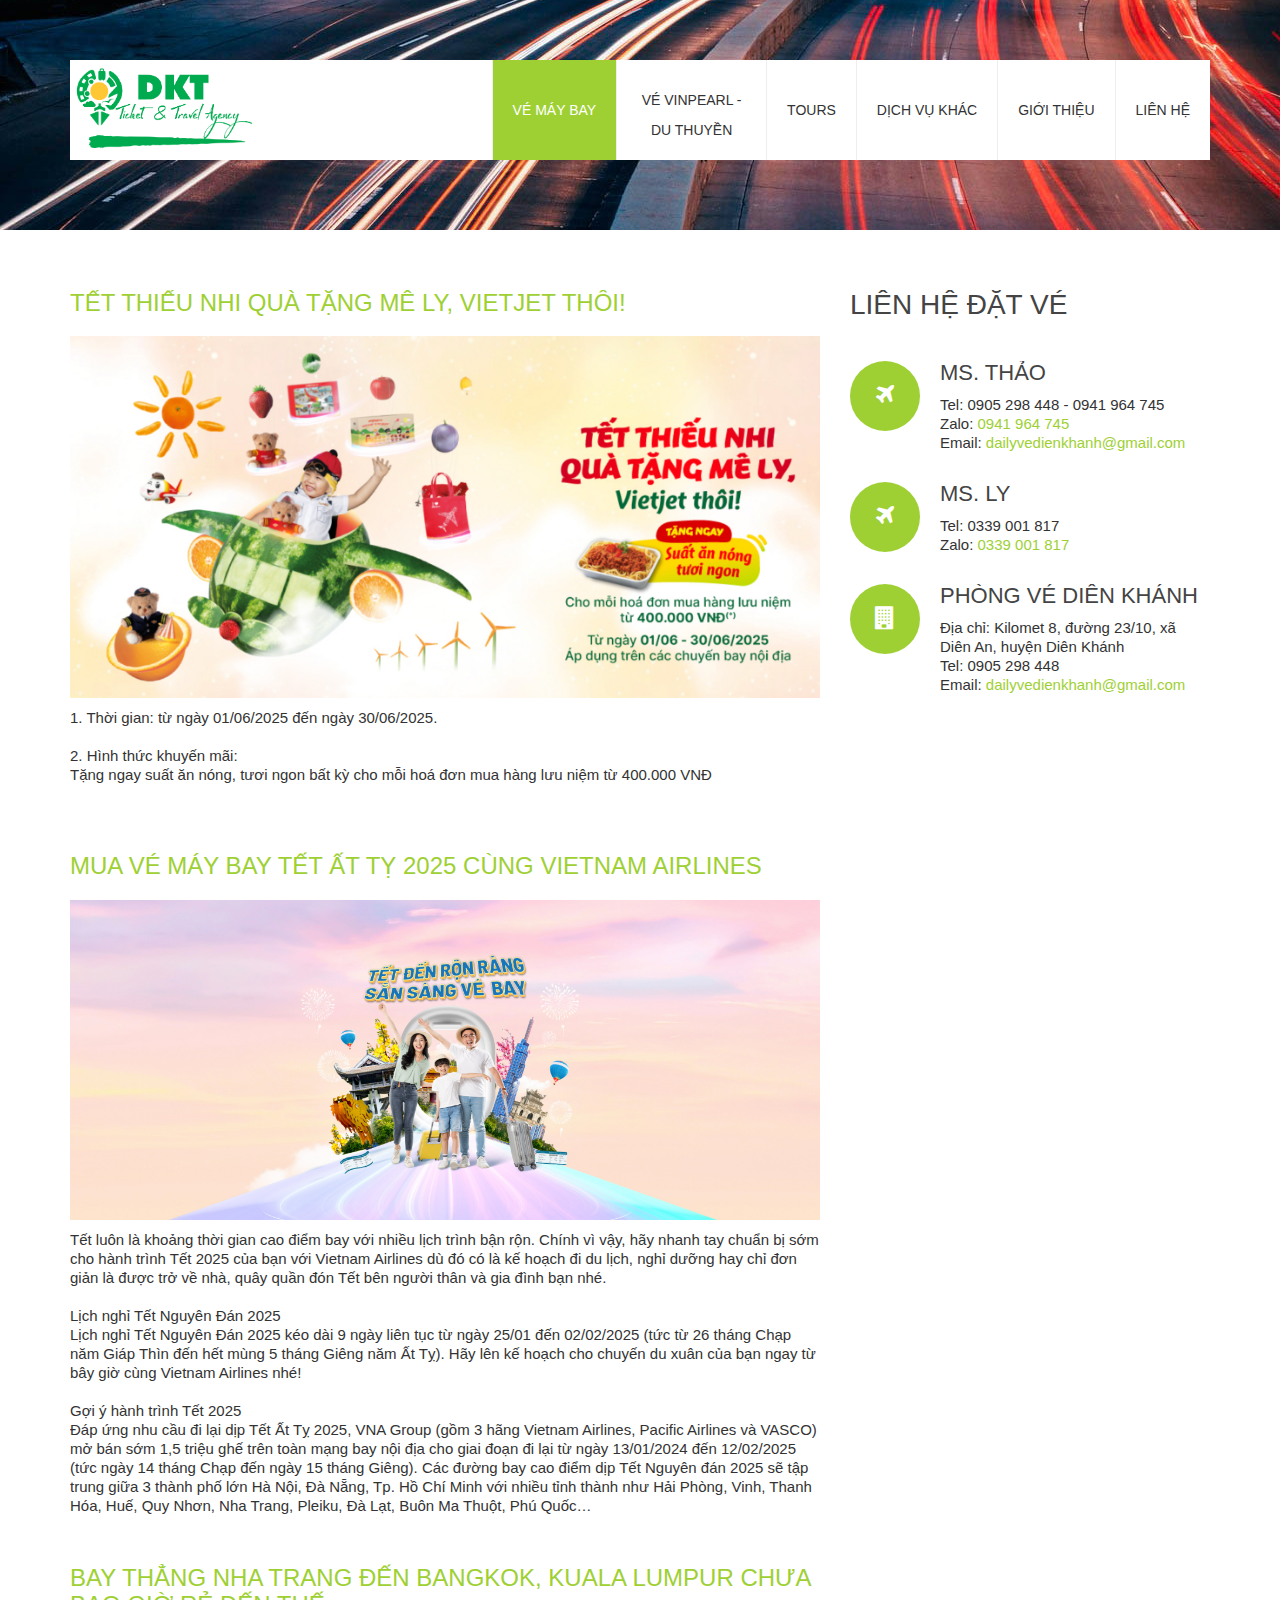
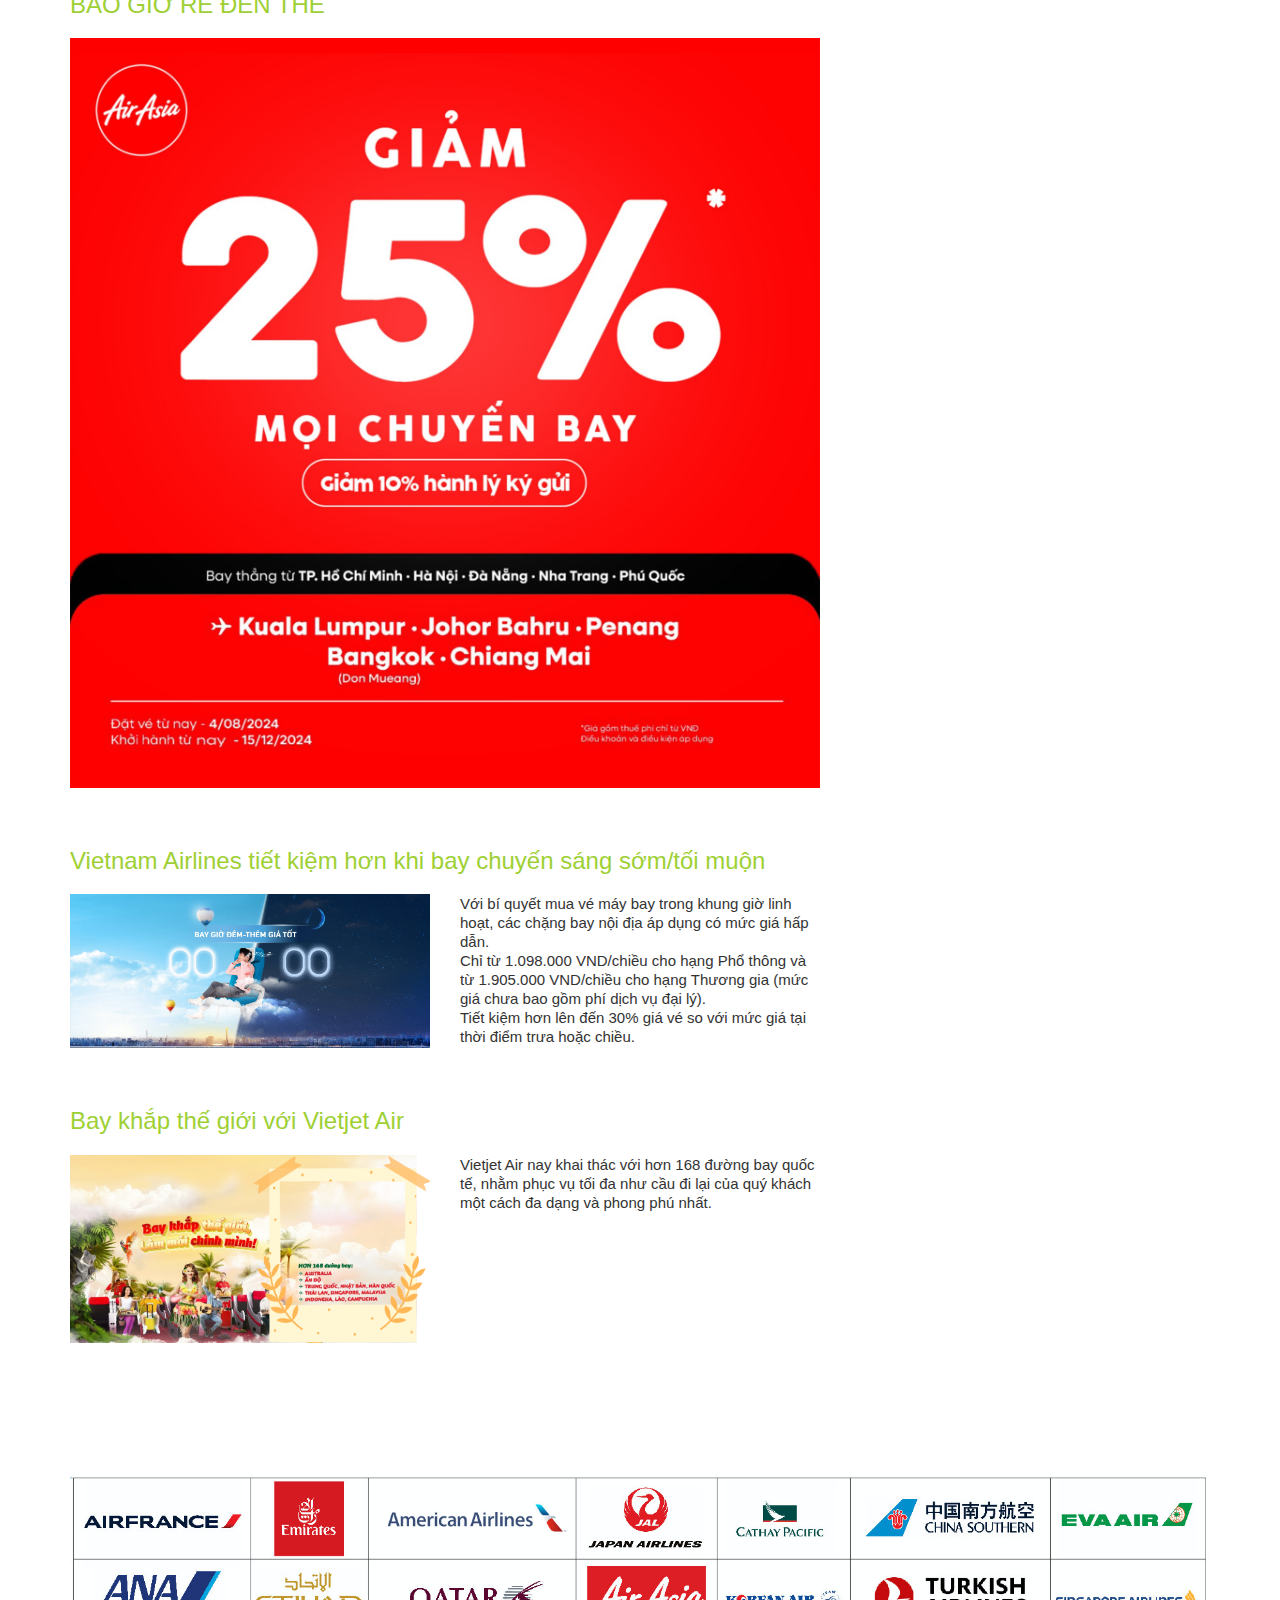
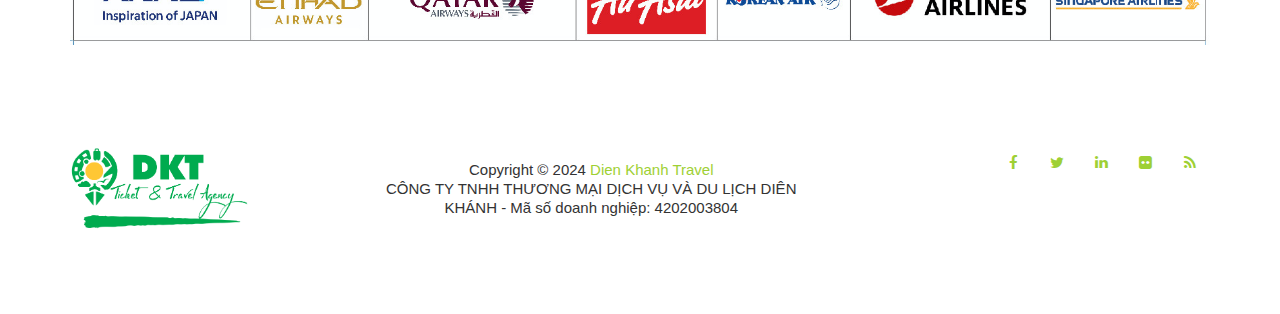
<file: index.html>
<!DOCTYPE html>
<!--[if lt IE 7]>      <html class="no-js lt-ie9 lt-ie8 lt-ie7"> <![endif]-->
<!--[if IE 7]>         <html class="no-js lt-ie9 lt-ie8"> <![endif]-->
<!--[if IE 8]>         <html class="no-js lt-ie9"> <![endif]-->
<!--[if gt IE 8]><!--> <html class="no-js"> <!--<![endif]-->
    <head>
        <meta charset="utf-8">
        <title>Đại lý vé Diên Khánh - Vé máy bay</title>
        <meta name="description" content="Đại lý vé Diên Khánh, Chuyên vé máy bay quốc nội và quốc tế">
<!--
Travel Template
http://www.templatemo.com/tm-409-travel
-->
        <meta name="viewport" content="width=device-width">
        <meta name="author" content="templatemo">
        <meta property="og:title" content="Dien Khanh Travel - Vé máy bay, vé tàu, vé xe, tour, khách sạn">
        <meta property="og:image" content="https://dienkhanhtravel.com/images/logo.png">

        <link href='http://fonts.googleapis.com/css?family=Open+Sans:400,800,700,600,300' rel='stylesheet' type='text/css'>

        <link rel="stylesheet" href="css/bootstrap.min.css">
        <link rel="stylesheet" href="css/font-awesome.css">
        <link rel="stylesheet" href="css/animate.css">
        <link rel="stylesheet" href="css/templatemo_misc.css">
        <link rel="stylesheet" href="css/templatemo_style.css?7">

        <script src="js/vendor/modernizr-2.6.1-respond-1.1.0.min.js"></script>

<!-- Google tag (gtag.js) -->
<script async src="https://www.googletagmanager.com/gtag/js?id=G-PQTVV6VGFH"></script>
<script>
  window.dataLayer = window.dataLayer || [];
  function gtag(){dataLayer.push(arguments);}
  gtag('js', new Date());

  gtag('config', 'G-PQTVV6VGFH');
</script>

    </head>
    <body>

        <!--[if lt IE 7]>
            <p class="chromeframe">You are using an outdated browser. <a href="http://browsehappy.com/">Upgrade your browser today</a> or <a href="http://www.google.com/chromeframe/?redirect=true">install Google Chrome Frame</a> to better experience this site.</p>
        <![endif]-->

        <div class="site-header">
            <div class="container">
                <div class="main-header">
                    <div class="row">
                        <div class="col-md-4 col-sm-10 col-xs-10">
                            <div class="logo">
                                <a href="index.html">
                                    <img src="images/logo.png?1" class="logo-thumb" alt="Dien Khanh Travel" title="Dien Khanh Travel">
                                </a>
                            </div> <!-- /.logo -->
                        </div> <!-- /.col-md-4 -->
                        <div class="col-md-8 col-sm-2 col-xs-2">
                            <div class="main-menu">
                                <ul class="visible-lg visible-md">
                                    <li class="active"><a href="index.html">Vé máy bay</a></li>
                                    <li class="text-center" style="width: 150px; height: 100px; padding-top: 25px;"><a href="nha-trang.html" style="line-height: 30px;">Vé Vinpearl - Du thuyền</a></li>
                                    <li><a href="tours.html">Tours</a></li>
                                    <li><a href="services.html">Dịch vụ khác</a></li>
                                    <li><a href="about.html">Giới Thiệu</a></li>
                                    <li><a href="contact.html">Liên Hệ</a></li>
                                </ul>
                                <a href="#" class="toggle-menu visible-sm visible-xs">
                                    <i class="fa fa-bars"></i>
                                </a>
                            </div> <!-- /.main-menu -->
                        </div> <!-- /.col-md-8 -->
                    </div> <!-- /.row -->
                </div> <!-- /.main-header -->
                <div class="row">
                    <div class="col-md-12 visible-sm visible-xs">
                        <div class="menu-responsive">
                            <ul>
                                <li class="active"><a href="index.html">Vé máy bay</a></li>
                                <li><a href="nha-trang.html" style="line-height: 30px;">Vé Vinpearl - Du thuyền</a></li>
                                <li><a href="tours.html">Tours</a></li>
                                <li><a href="services.html">Dịch vụ khác</a></li>
                                <li><a href="about.html">Giới Thiệu</a></li>
                                <li><a href="contact.html">Liên Hệ</a></li>
                            </ul>
                        </div> <!-- /.menu-responsive -->
                    </div> <!-- /.col-md-12 -->
                </div> <!-- /.row -->
            </div> <!-- /.container -->
        </div> <!-- /.site-header -->

        <div class="page-top" id="templatemo_services">
        </div> <!-- /.page-header -->

        <div class="middle-content">
            <div class="container">
                <div class="row">

                    <div class="col-md-8">
                        <div class="widget-item">
                            <h3 class="widget-title hide">Tin tức - Sự kiện</h3>

                            <div class="row news">
                                <div class="col-md-12"><h4 class="news-title">TẾT THIẾU NHI QUÀ TẶNG MÊ LY, VIETJET THÔI!</h4></div>
                                <div class="col-md-12">
                                    <div class="sample-thumb">
                                        <img src="images/news/vietjet-tet-thieu-nhi-2025.png" alt="TẾT THIẾU NHI QUÀ TẶNG MÊ LY, VIETJET THÔI!">
                                    </div> <!-- /.sample-thumb -->
                                </div>
                                <div class="col-md-12">
                                    <p>
                                      1. Thời gian: từ ngày 01/06/2025 đến ngày 30/06/2025.
                                      <br/><br/>
                                    </p>

                                    <p>
                                      2. Hình thức khuyến mãi:
                                      <br/>
                                      Tặng ngay suất ăn nóng, tươi ngon bất kỳ cho mỗi hoá đơn mua hàng lưu niệm từ 400.000 VNĐ
                                      <br/><br/>
                                    </p>
                                </div>
                            </div>

                            <div class="row news">
                                <div class="col-md-12"><h4 class="news-title">MUA VÉ MÁY BAY TẾT ẤT TỴ 2025 CÙNG VIETNAM AIRLINES</h4></div>
                                <div class="col-md-12">
                                    <div class="sample-thumb">
                                        <img src="images/news/ve-may-bay-tet.jpg" alt="Vietnam Airlines khai thác trở lại đường bay Nha Trang- Đà Nẵng- Nha Trang">
                                    </div> <!-- /.sample-thumb -->
                                </div>
                                <div class="col-md-12">
                                    <p>Tết luôn là khoảng thời gian cao điểm bay với nhiều lịch trình bận rộn. Chính vì vậy, hãy nhanh tay chuẩn bị sớm cho hành trình Tết 2025 của bạn với Vietnam Airlines dù đó có là kế hoạch đi du lịch, nghỉ dưỡng hay chỉ đơn giản là được trở về nhà, quây quần đón Tết bên người thân và gia đình bạn nhé.<br/><br/></p>

                                    <p>Lịch nghỉ Tết Nguyên Đán 2025<br/>
                                    Lịch nghỉ Tết Nguyên Đán 2025 kéo dài 9 ngày liên tục từ ngày 25/01 đến 02/02/2025 (tức từ 26 tháng Chạp năm Giáp Thìn đến hết mùng 5 tháng Giêng năm Ất Tỵ). Hãy lên kế hoạch cho chuyến du xuân của bạn ngay từ bây giờ cùng Vietnam Airlines nhé!<br/><br/></p>

                                    <p>Gợi ý hành trình Tết 2025<br/>
                                    Đáp ứng nhu cầu đi lại dịp Tết Ất Tỵ 2025, VNA Group (gồm 3 hãng Vietnam Airlines, Pacific Airlines và VASCO) mở bán sớm 1,5 triệu ghế trên toàn mạng bay nội địa cho giai đoạn đi lại từ ngày 13/01/2024 đến 12/02/2025 (tức ngày 14 tháng Chạp đến ngày 15 tháng Giêng). Các đường bay cao điểm dịp Tết Nguyên đán 2025 sẽ tập trung giữa 3 thành phố lớn Hà Nội, Đà Nẵng, Tp. Hồ Chí Minh với nhiều tỉnh thành như Hải Phòng, Vinh, Thanh Hóa, Huế, Quy Nhơn, Nha Trang, Pleiku, Đà Lạt, Buôn Ma Thuột, Phú Quốc…</p>
                                </div>
                            </div>

                            <div class="row news">
                                <div class="col-md-12"><h4 class="news-title">BAY THẲNG NHA TRANG ĐẾN BANGKOK, KUALA LUMPUR CHƯA BAO GIỜ RẺ ĐẾN THẾ</h4></div>
                                <div class="col-md-12">
                                    <div class="sample-thumb">
                                        <img src="images/news/air-asia-giam-25.jpg" alt="Air Asia giảm 25% mọi chuyến bay">
                                    </div> <!-- /.sample-thumb -->
                                </div>
                            </div>

                            <div class="row news">
                                <div class="col-md-12"><h4 class="news-title">Vietnam Airlines tiết kiệm hơn khi bay chuyến sáng sớm/tối muộn</h4></div>
                                <div class="col-md-6">
                                    <div class="sample-thumb">
                                        <img src="images/news/bay-dem-1.jpg" alt="Vietnam Airlines tiết kiệm hơn khi bay chuyến sáng sớm/tối muộn">
                                    </div> <!-- /.sample-thumb -->
                                </div>
                                <div class="col-md-6">
                                    <p>Với bí quyết mua vé máy bay trong khung giờ linh hoạt, các chặng bay nội địa áp dụng có mức giá hấp dẫn.<br>Chỉ từ 1.098.000 VND/chiều cho hạng Phổ thông và từ 1.905.000 VND/chiều cho hạng Thương gia (mức giá chưa bao gồm phí dịch vụ đại lý).<br>Tiết kiệm hơn lên đến 30% giá vé so với mức giá tại thời điểm trưa hoặc chiều.</p>
                                </div>
                            </div>

                            <div class="row news">
                                <div class="col-md-12"><h4 class="news-title">Bay khắp thế giới với Vietjet Air</h4></div>
                                <div class="col-md-6">
                                    <div class="sample-thumb">
                                        <img src="images/news/bay-khap-the-gioi-vietjet.jpg" alt="">
                                    </div> <!-- /.sample-thumb -->
                                </div>
                                <div class="col-md-6">
                                    <p>Vietjet Air nay khai thác  với hơn 168 đường bay quốc tế, nhằm phục vụ tối đa như cầu đi lại của quý khách một cách đa dạng và phong phú nhất.</p>
                                </div>
                            </div>

                        </div> <!-- /.widget-item -->
                    </div> <!-- /.col-md-4 -->
                    <div class="col-md-4">
                        <div class="widget-item">
                            <h3 class="widget-title">Liên hệ đặt vé</h3>
                            <div class="service-item">
                                <div class="service-icon">
                                    <i class="fa fa-plane"></i>
                                </div> <!-- /.service-icon -->
                                <div class="service-content">
                                    <h4>MS. Thảo</h4>
                                    <p>Tel: <span>0905 298 448</span> - <span>0941 964 745</span></p>
                                    <p>Zalo: <a href="https://zalo.me/0941964745" target="_blank">0941 964 745</a></p>
                                    <p>Email: <a href="mailto:dailyvedienkhanh@gmail.com">dailyvedienkhanh@gmail.com</a></p>
                                </div> <!-- /.service-content -->
                            </div> <!-- /.service-item -->
                            <div class="service-item">
                                <div class="service-icon">
                                    <i class="fa fa-plane"></i>
                                </div> <!-- /.service-icon -->
                                <div class="service-content">
                                    <h4>MS. Ly</h4>
                                    <p>Tel: <span>0339 001 817</span></p>
                                    <p>Zalo: <a href="https://zalo.me/0339001817" target="_blank">0339 001 817</a></p>
                                </div> <!-- /.service-content -->
                            </div> <!-- /.service-item -->
                            <div class="service-item">
                                <div class="service-icon">
                                    <i class="fa fa-building"></i>
                                </div> <!-- /.service-icon -->
                                <div class="service-content">
                                    <h4>Phòng vé Diên Khánh</h4>
                                    <p>Địa chỉ: Kilomet 8, đường 23/10, xã Diên An, huyện Diên Khánh</p>
                                    <p>Tel: <span>0905 298 448</span></p>
                                    <p>Email: <a href="mailto:dailyvedienkhanh@gmail.com">dailyvedienkhanh@gmail.com</a></p>
                                </div> <!-- /.service-content -->
                            </div> <!-- /.service-item -->
                        </div> <!-- /.widget-item -->
                    </div> <!-- /.col-md-4 -->
                </div> <!-- /.row -->
            </div> <!-- /.container -->
        </div> <!-- /.middle-content -->

        <div class="partner-list">
            <div class="container">
                <div class="row">
                    <div class="col-md-12">
                        <img src="images/partners/airlines.png" alt="Phòng vé Diên Khánh" style="width: 100%;">
                    </div>
                </div>
            </div> <!-- /.container -->
        </div> <!-- /.partner-list -->

        <div class="site-footer">
            <div class="container">
                <div class="row">
                    <div class="col-md-3 col-sm-4">
                        <div class="footer-logo">
                            <a href="index.html">
                                <img src="images/logo.png?1" class="logo-thumb" alt="">
                            </a>
                        </div>
                    </div> <!-- /.col-md-4 -->
                    <div class="col-md-5 col-sm-4">
                        <div class="copyright">
                            <span>Copyright &copy; 2024 <a href="#">Dien Khanh Travel</a></span>
                            <br>
                            <span>CÔNG TY TNHH THƯƠNG MẠI DỊCH VỤ VÀ DU LỊCH DIÊN KHÁNH - Mã số doanh nghiệp: 4202003804</span>
                        </div>
                    </div> <!-- /.col-md-4 -->
                    <div class="col-md-4 col-sm-4">
                        <ul class="social-icons">
                            <li><a href="#" class="fa fa-facebook"></a></li>
                            <li><a href="#" class="fa fa-twitter"></a></li>
                            <li><a href="#" class="fa fa-linkedin"></a></li>
                            <li><a href="#" class="fa fa-flickr"></a></li>
                            <li><a href="#" class="fa fa-rss"></a></li>
                        </ul>
                    </div> <!-- /.col-md-4 -->
                </div> <!-- /.row -->
            </div> <!-- /.container -->
        </div> <!-- /.site-footer -->

        <script src="js/vendor/jquery-1.11.0.min.js"></script>
        <script>window.jQuery || document.write('<script src="js/vendor/jquery-1.11.0.min.js"><\/script>')</script>
        <script src="js/bootstrap.js"></script>
        <script src="js/plugins.js"></script>
        <script src="js/main.js"></script>
    </body>
</html>
</file>
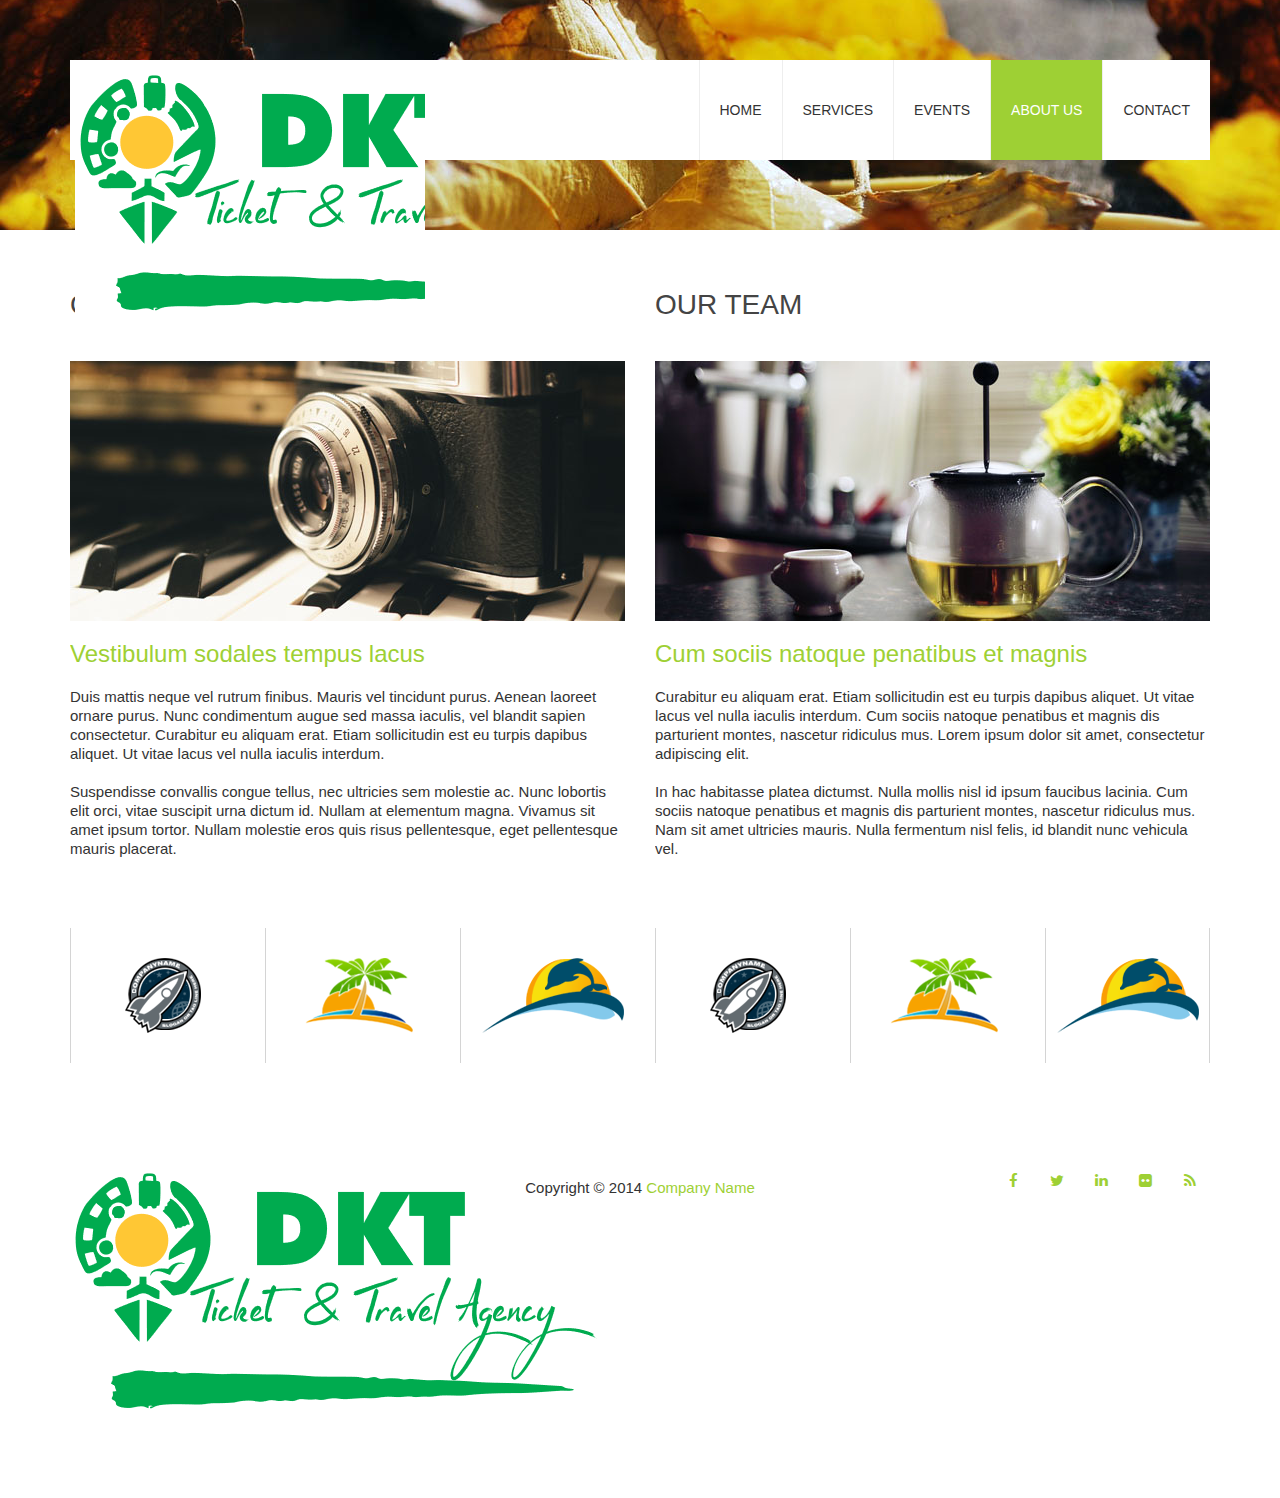
<file: about.html>
<!DOCTYPE html>
<!--[if lt IE 7]>      <html class="no-js lt-ie9 lt-ie8 lt-ie7"> <![endif]-->
<!--[if IE 7]>         <html class="no-js lt-ie9 lt-ie8"> <![endif]-->
<!--[if IE 8]>         <html class="no-js lt-ie9"> <![endif]-->
<!--[if gt IE 8]><!--> <html class="no-js"> <!--<![endif]-->
    <head>
        <meta charset="utf-8">
        <title>About - Travel</title>
        <meta name="description" content="">
<!-- 
Travel Template
http://www.templatemo.com/tm-409-travel
-->
        <meta name="viewport" content="width=device-width">
		<meta name="author" content="templatemo">
        <link href='http://fonts.googleapis.com/css?family=Open+Sans:400,800,700,600,300' rel='stylesheet' type='text/css'>
        
        <link rel="stylesheet" href="css/bootstrap.min.css">
        <link rel="stylesheet" href="css/font-awesome.css">
        <link rel="stylesheet" href="css/animate.css">
        <link rel="stylesheet" href="css/templatemo_misc.css">
        <link rel="stylesheet" href="css/templatemo_style.css">

        <script src="js/vendor/modernizr-2.6.1-respond-1.1.0.min.js"></script>
    </head>
    <body>
        <!--[if lt IE 7]>
            <p class="chromeframe">You are using an outdated browser. <a href="http://browsehappy.com/">Upgrade your browser today</a> or <a href="http://www.google.com/chromeframe/?redirect=true">install Google Chrome Frame</a> to better experience this site.</p>
        <![endif]-->

        <div class="site-header">
            <div class="container">
                <div class="main-header">
                    <div class="row">
                        <div class="col-md-4 col-sm-6 col-xs-10">
                            <div class="logo">
                                <a href="#">
                                    <img src="images/logo.png" alt="travel html5 template" title="travel html5 template">
                                </a>
                            </div> <!-- /.logo -->
                        </div> <!-- /.col-md-4 -->
                        <div class="col-md-8 col-sm-6 col-xs-2">
                            <div class="main-menu">
                                <ul class="visible-lg visible-md">
                                    <li><a href="index.html">Home</a></li>
                                    <li><a href="services.html">Services</a></li>
                                    <li><a href="events.html">Events</a></li>
                                	<li class="active"><a href="about.html">About Us</a></li>
                                    <li><a href="contact.html">Contact</a></li>
                                </ul>
                                <a href="#" class="toggle-menu visible-sm visible-xs">
                                    <i class="fa fa-bars"></i>
                                </a>
                            </div> <!-- /.main-menu -->
                        </div> <!-- /.col-md-8 -->
                    </div> <!-- /.row -->
                </div> <!-- /.main-header -->
                <div class="row">
                    <div class="col-md-12 visible-sm visible-xs">
                        <div class="menu-responsive">
                            <ul>
                                <li><a href="index.html">Home</a></li>
                                <li><a href="services.html">Services</a></li>
                                <li><a href="events.html">Events</a></li>
                                <li class="active"><a href="about.html">About Us</a></li>
                                <li><a href="contact.html">Contact</a></li>
                            </ul>
                        </div> <!-- /.menu-responsive -->
                    </div> <!-- /.col-md-12 -->
                </div> <!-- /.row -->
            </div> <!-- /.container -->
        </div> <!-- /.site-header -->

        <div class="page-top" id="templatemo_about">
        </div> <!-- /.page-header -->

        <div class="middle-content">
            <div class="container">
            
                <div class="row"><!-- first row -->
                
                	<div class="col-md-6"><!-- first column -->
                        <div class="widget-item">
                            <h3 class="widget-title">Our Company</h3>
                            <div class="sample-thumb">
                                <img src="images/about_1.jpg" alt="about us" title="about us">
                            </div> <!-- /.sample-thumb -->
                            <h4 class="consult-title">Vestibulum sodales tempus lacus</h4>
                            <p>Duis mattis neque vel rutrum finibus. Mauris vel tincidunt purus. Aenean laoreet ornare purus. Nunc condimentum augue sed massa iaculis, vel blandit sapien consectetur. Curabitur eu aliquam erat. Etiam sollicitudin est eu turpis dapibus aliquet. Ut vitae lacus vel nulla iaculis interdum.<br><br>
							Suspendisse convallis congue tellus, nec ultricies sem molestie ac. Nunc lobortis elit orci, vitae suscipit urna dictum id. Nullam at elementum magna. Vivamus sit amet ipsum tortor. Nullam molestie eros quis risus pellentesque, eget pellentesque mauris placerat.</p>
                        </div> <!-- /.widget-item -->
                    </div> <!-- /.col-md-4 -->

                    <div class="col-md-6"><!-- second column -->
                        <div class="widget-item">
                            <h3 class="widget-title">Our Team</h3>
                            <div class="sample-thumb">
                                <img src="images/about_2.jpg" alt="company" title="company">
                            </div> <!-- /.sample-thumb -->
                            <h4 class="consult-title">Cum sociis natoque penatibus et magnis</h4>
                            <p>Curabitur eu aliquam erat. Etiam sollicitudin est eu turpis dapibus aliquet. Ut vitae lacus vel nulla iaculis interdum. Cum sociis natoque penatibus et magnis dis parturient montes, nascetur ridiculus mus. Lorem ipsum dolor sit amet, consectetur adipiscing elit.<br><br>
							In hac habitasse platea dictumst. Nulla mollis nisl id ipsum faucibus lacinia. Cum sociis natoque penatibus et magnis dis parturient montes, nascetur ridiculus mus. Nam sit amet ultricies mauris. Nulla fermentum nisl felis, id blandit nunc vehicula vel.</p>
                        </div> <!-- /.widget-item -->
                    </div> <!-- /.col-md-4 -->
                    
                    
                    
                </div> <!-- /.row first -->
                
                
                
            </div> <!-- /.container -->
        </div> <!-- /.middle-content -->

        <div class="partner-list">
            <div class="container">
                <div class="row">
                    <div class="col-md-2 col-sm-4 col-xs-6">
                        <div class="partner-item">
                            <img src="images/partners/partner1.png" alt="">
                        </div> <!-- /.partner-item -->
                    </div> <!-- /.col-md-2 -->
                    <div class="col-md-2 col-sm-4 col-xs-6">
                        <div class="partner-item">
                            <img src="images/partners/partner2.png" alt="">
                        </div> <!-- /.partner-item -->
                    </div> <!-- /.col-md-2 -->
                    <div class="col-md-2 col-sm-4 col-xs-6">
                        <div class="partner-item">
                            <img src="images/partners/partner3.png" alt="">
                        </div> <!-- /.partner-item -->
                    </div> <!-- /.col-md-2 -->
                    <div class="col-md-2 col-sm-4 col-xs-6">
                        <div class="partner-item">
                            <img src="images/partners/partner1.png" alt="">
                        </div> <!-- /.partner-item -->
                    </div> <!-- /.col-md-2 -->
                    <div class="col-md-2 col-sm-4 col-xs-6">
                        <div class="partner-item">
                            <img src="images/partners/partner2.png" alt="">
                        </div> <!-- /.partner-item -->
                    </div> <!-- /.col-md-2 -->
                    <div class="col-md-2 col-sm-4 col-xs-6">
                        <div class="partner-item last">
                            <img src="images/partners/partner3.png" alt="">
                        </div> <!-- /.partner-item -->
                    </div> <!-- /.col-md-2 -->
                </div> <!-- /.row -->
            </div> <!-- /.container -->
        </div> <!-- /.partner-list -->



        <div class="site-footer">
            <div class="container">
                <div class="row">
                    <div class="col-md-4 col-sm-4">
                        <div class="footer-logo">
                            <a href="index.html">
                                <img src="images/logo.png" alt="">
                            </a>
                        </div>
                    </div> <!-- /.col-md-4 -->
                    <div class="col-md-4 col-sm-4">
                        <div class="copyright">
                            <span>Copyright &copy; 2014 <a href="#">Company Name</a></span>
                        </div>
                    </div> <!-- /.col-md-4 -->
                    <div class="col-md-4 col-sm-4">
                        <ul class="social-icons">
                            <li><a href="#" class="fa fa-facebook"></a></li>
                            <li><a href="#" class="fa fa-twitter"></a></li>
                            <li><a href="#" class="fa fa-linkedin"></a></li>
                            <li><a href="#" class="fa fa-flickr"></a></li>
                            <li><a href="#" class="fa fa-rss"></a></li>
                        </ul>
                    </div> <!-- /.col-md-4 -->
                </div> <!-- /.row -->
            </div> <!-- /.container -->
        </div> <!-- /.site-footer -->

        <script src="js/vendor/jquery-1.11.0.min.js"></script>
        <script>window.jQuery || document.write('<script src="js/vendor/jquery-1.11.0.min.js"><\/script>')</script>
        <script src="js/bootstrap.js"></script>
        <script src="js/plugins.js"></script>
        <script src="js/main.js"></script>
        <!-- templatemo 409 travel -->
    </body>
</html>
</file>
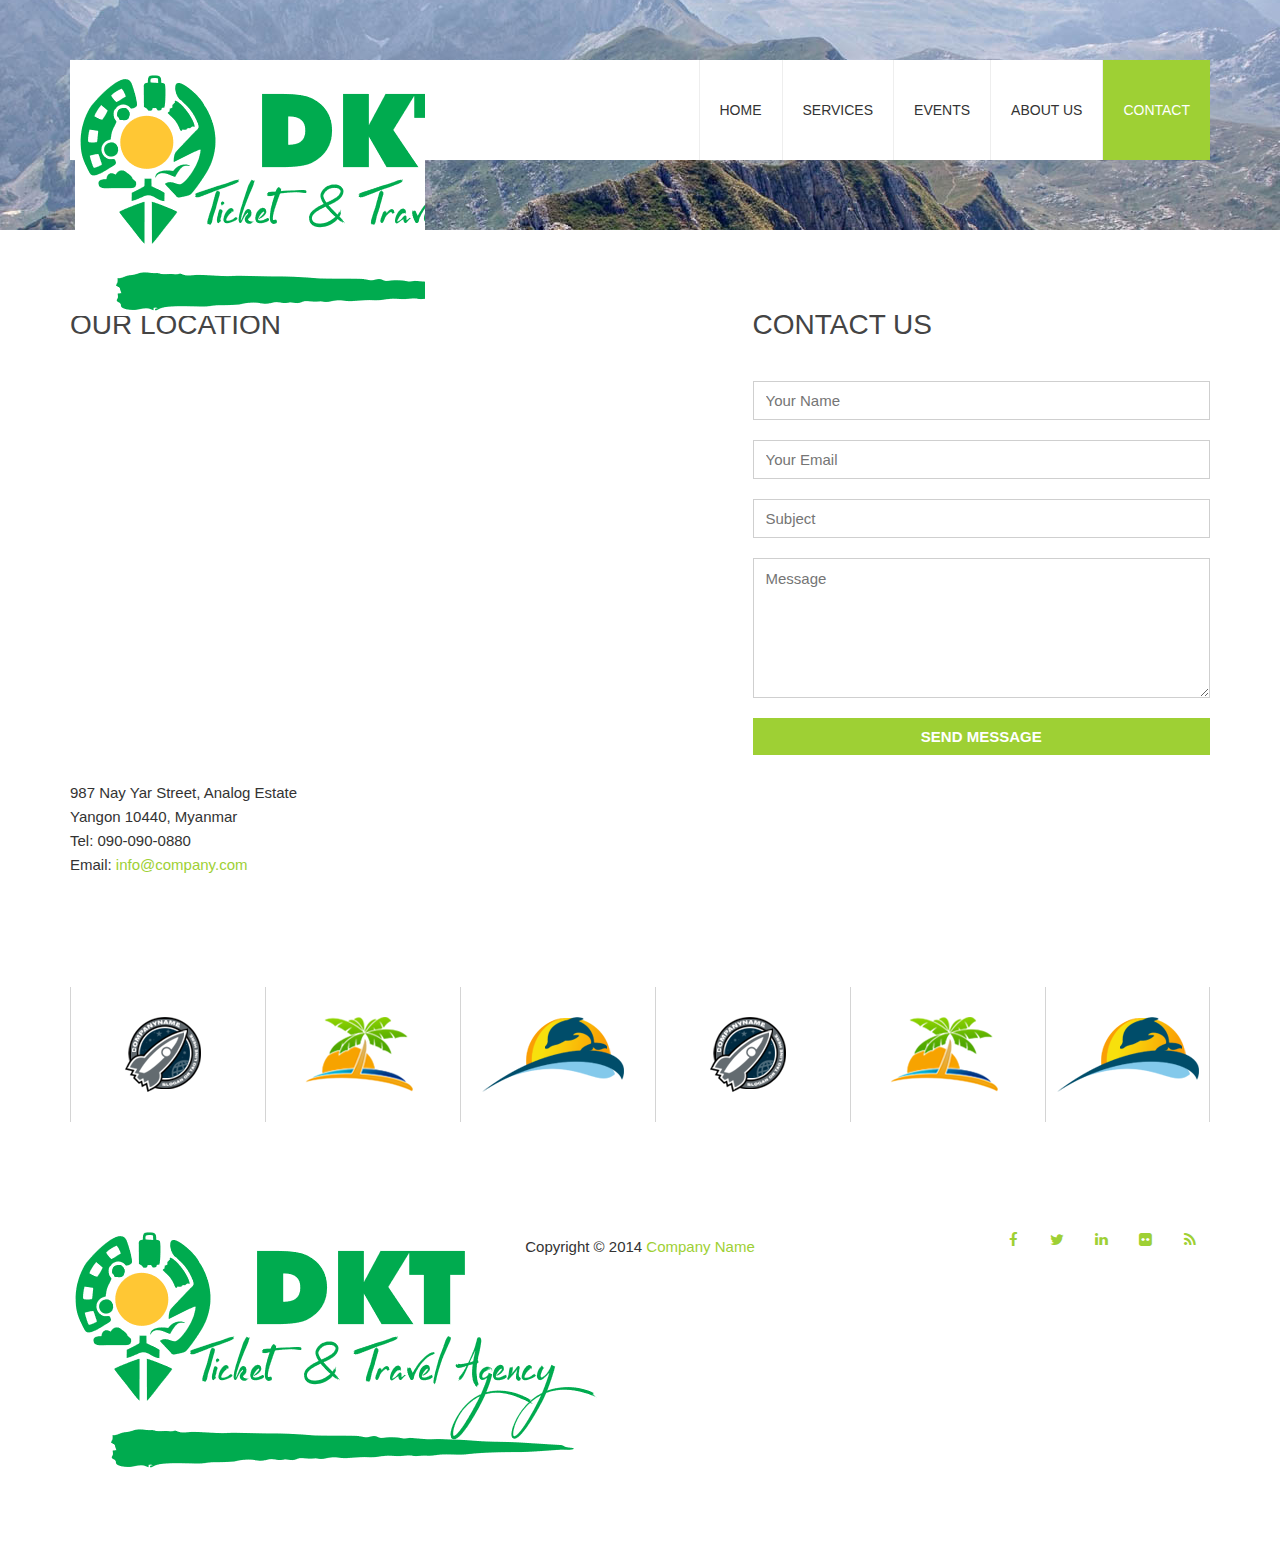
<file: contact.html>
<!DOCTYPE html>
<!--[if lt IE 7]>      <html class="no-js lt-ie9 lt-ie8 lt-ie7"> <![endif]-->
<!--[if IE 7]>         <html class="no-js lt-ie9 lt-ie8"> <![endif]-->
<!--[if IE 8]>         <html class="no-js lt-ie9"> <![endif]-->
<!--[if gt IE 8]><!--> <html class="no-js"> <!--<![endif]-->
    <head>
        <meta charset="utf-8">
        <title>Contact - Travel</title>
        <meta name="description" content="">
<!-- 
Travel Template
http://www.templatemo.com/tm-409-travel
-->
        <meta name="viewport" content="width=device-width">
		<meta name="author" content="templatemo">
        <link href='http://fonts.googleapis.com/css?family=Open+Sans:400,800,700,600,300' rel='stylesheet' type='text/css'>
        
        <link rel="stylesheet" href="css/bootstrap.min.css">
        <link rel="stylesheet" href="css/font-awesome.css">
        <link rel="stylesheet" href="css/animate.css">
        <link rel="stylesheet" href="css/templatemo_misc.css">
        <link rel="stylesheet" href="css/templatemo_style.css">

        <script src="js/vendor/modernizr-2.6.1-respond-1.1.0.min.js"></script>
    </head>
    <body>
        <!--[if lt IE 7]>
            <p class="chromeframe">You are using an outdated browser. <a href="http://browsehappy.com/">Upgrade your browser today</a> or <a href="http://www.google.com/chromeframe/?redirect=true">install Google Chrome Frame</a> to better experience this site.</p>
        <![endif]-->

        <div class="site-header">
            <div class="container">
                <div class="main-header">
                    <div class="row">
                        <div class="col-md-4 col-sm-6 col-xs-10">
                            <div class="logo">
                                <a href="#">
                                    <img src="images/logo.png" alt="travel html5 template" title="travel html5 template">
                                </a>
                            </div> <!-- /.logo -->
                        </div> <!-- /.col-md-4 -->
                        <div class="col-md-8 col-sm-6 col-xs-2">
                            <div class="main-menu">
                                <ul class="visible-lg visible-md">
                                    <li><a href="index.html">Home</a></li>
                                    <li><a href="services.html">Services</a></li>
                                    <li><a href="events.html">Events</a></li>
                                	<li><a href="about.html">About Us</a></li>
                                    <li class="active"><a href="contact.html">Contact</a></li>
                                </ul>
                                <a href="#" class="toggle-menu visible-sm visible-xs">
                                    <i class="fa fa-bars"></i>
                                </a>
                            </div> <!-- /.main-menu -->
                        </div> <!-- /.col-md-8 -->
                    </div> <!-- /.row -->
                </div> <!-- /.main-header -->
                <div class="row">
                    <div class="col-md-12 visible-sm visible-xs">
                        <div class="menu-responsive">
                            <ul>
                                <li><a href="index.html">Home</a></li>
                                <li><a href="services.html">Services</a></li>
                                <li><a href="events.html">Events</a></li>
                                <li><a href="about.html">About Us</a></li>
                                <li class="active"><a href="contact.html">Contact</a></li>
                            </ul>
                        </div> <!-- /.menu-responsive -->
                    </div> <!-- /.col-md-12 -->
                </div> <!-- /.row -->
            </div> <!-- /.container -->
        </div> <!-- /.site-header -->

        <div class="page-top" id="templatemo_contact">
        </div> <!-- /.page-header -->

        <div class="contact-page">
            <div class="container">
                <div class="row">
                    <div class="col-md-7 col-sm-6 map-wrapper">
                        <h3 class="widget-title">Our Location</h3>
                        <div class="map-holder"></div>
                        <div class="contact-infos">
                            <ul>
                                <li>987 Nay Yar Street, Analog Estate</li>
                                <li>Yangon 10440, Myanmar</li>
                                <li>Tel: 090-090-0880</li>
                                <li>Email: <a href="mailto:info@company.com">info@company.com</a></li>
                            </ul>
                        </div>
                    </div>
                    <div class="col-md-5 col-sm-6">
                        <h3 class="widget-title">Contact Us</h3>
                        <div class="contact-form">
                            <form name="contactform" id="contactform" action="#" method="post">
                                <p>
                                    <input name="name" type="text" id="name" placeholder="Your Name">
                                </p>
                                <p>
                                    <input name="email" type="text" id="email" placeholder="Your Email"> 
                                </p>
                                <p>
                                    <input name="subject" type="text" id="subject" placeholder="Subject"> 
                                </p>
                                <p>
                                    <textarea name="message" id="message" placeholder="Message"></textarea>    
                                </p>
                                <input type="submit" class="mainBtn" id="submit" value="Send Message">
                            </form>
                        </div> <!-- /.contact-form -->
                    </div>
                </div>
            </div>
        </div>




        <div class="partner-list">
            <div class="container">
                <div class="row">
                    <div class="col-md-2 col-sm-4 col-xs-6">
                        <div class="partner-item">
                            <img src="images/partners/partner1.png" alt="">
                        </div> <!-- /.partner-item -->
                    </div> <!-- /.col-md-2 -->
                    <div class="col-md-2 col-sm-4 col-xs-6">
                        <div class="partner-item">
                            <img src="images/partners/partner2.png" alt="">
                        </div> <!-- /.partner-item -->
                    </div> <!-- /.col-md-2 -->
                    <div class="col-md-2 col-sm-4 col-xs-6">
                        <div class="partner-item">
                            <img src="images/partners/partner3.png" alt="">
                        </div> <!-- /.partner-item -->
                    </div> <!-- /.col-md-2 -->
                    <div class="col-md-2 col-sm-4 col-xs-6">
                        <div class="partner-item">
                            <img src="images/partners/partner1.png" alt="">
                        </div> <!-- /.partner-item -->
                    </div> <!-- /.col-md-2 -->
                    <div class="col-md-2 col-sm-4 col-xs-6">
                        <div class="partner-item">
                            <img src="images/partners/partner2.png" alt="">
                        </div> <!-- /.partner-item -->
                    </div> <!-- /.col-md-2 -->
                    <div class="col-md-2 col-sm-4 col-xs-6">
                        <div class="partner-item last">
                            <img src="images/partners/partner3.png" alt="">
                        </div> <!-- /.partner-item -->
                    </div> <!-- /.col-md-2 -->
                </div> <!-- /.row -->
            </div> <!-- /.container -->
        </div> <!-- /.partner-list -->



        <div class="site-footer">
            <div class="container">
                <div class="row">
                    <div class="col-md-4 col-sm-4">
                        <div class="footer-logo">
                            <a href="index.html">
                                <img src="images/logo.png" alt="">
                            </a>
                        </div>
                    </div> <!-- /.col-md-4 -->
                    <div class="col-md-4 col-sm-4">
                        <div class="copyright">
                            <span>Copyright &copy; 2014 <a href="#">Company Name</a></span>
                        </div>
                    </div> <!-- /.col-md-4 -->
                    <div class="col-md-4 col-sm-4">
                        <ul class="social-icons">
                            <li><a href="#" class="fa fa-facebook"></a></li>
                            <li><a href="#" class="fa fa-twitter"></a></li>
                            <li><a href="#" class="fa fa-linkedin"></a></li>
                            <li><a href="#" class="fa fa-flickr"></a></li>
                            <li><a href="#" class="fa fa-rss"></a></li>
                        </ul>
                    </div> <!-- /.col-md-4 -->
                </div> <!-- /.row -->
            </div> <!-- /.container -->
        </div> <!-- /.site-footer -->

        <script src="js/vendor/jquery-1.11.0.min.js"></script>
        <script>window.jQuery || document.write('<script src="js/vendor/jquery-1.11.0.min.js"><\/script>')</script>
        <script src="js/bootstrap.js"></script>
        <script src="js/plugins.js"></script>
        <script src="js/main.js"></script>

        <!-- Google Map -->
        <script src="http://maps.google.com/maps/api/js?sensor=true"></script>
        <script src="js/vendor/jquery.gmap3.min.js"></script>
        
        <!-- Google Map Init-->
        <script type="text/javascript">
            jQuery(function($){
                $('.first-map, .map-holder').gmap3({
                    marker:{
                        address: '16.8496189,96.1288854' 
                    },
                        map:{
                        options:{
                        zoom: 16,
                        scrollwheel: false,
                        streetViewControl : true
                        }
                    }
                });
            });
        </script>
        <!-- templatemo 409 travel -->
    </body>
</html>
</file>
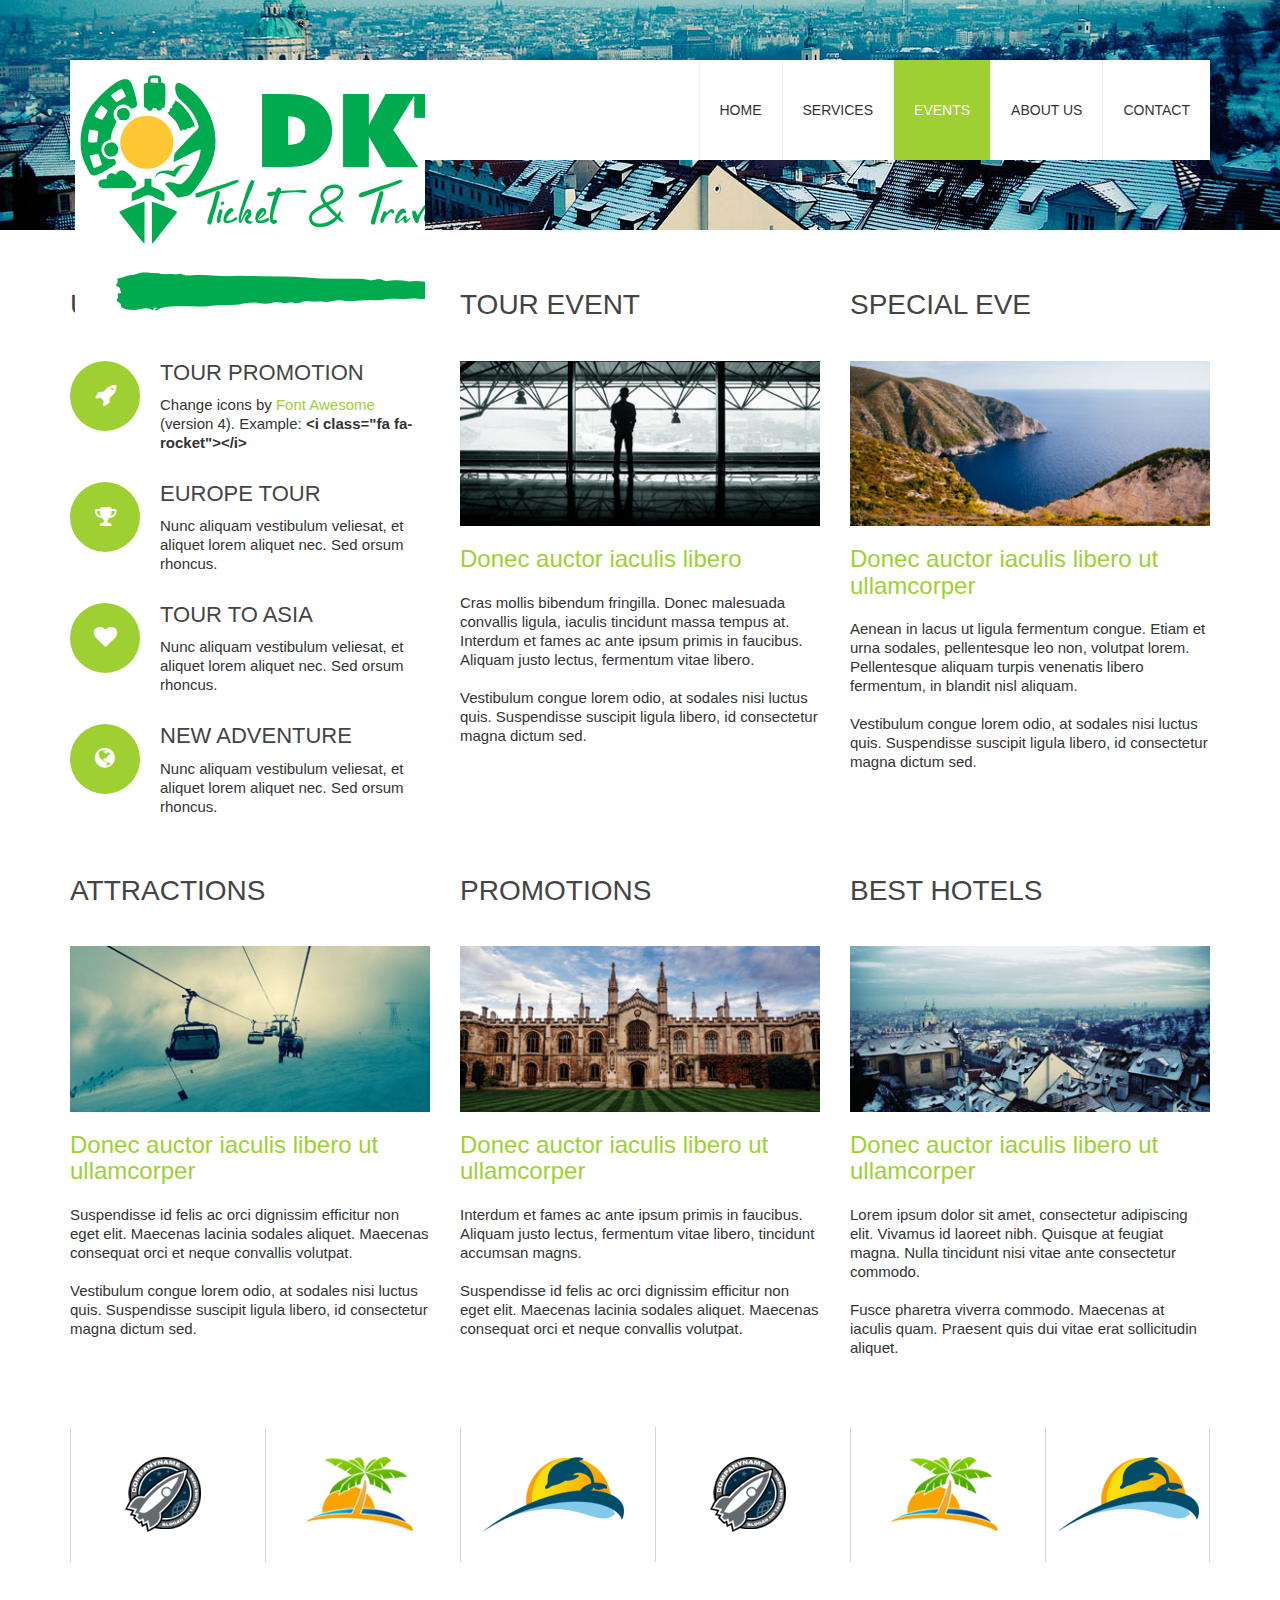
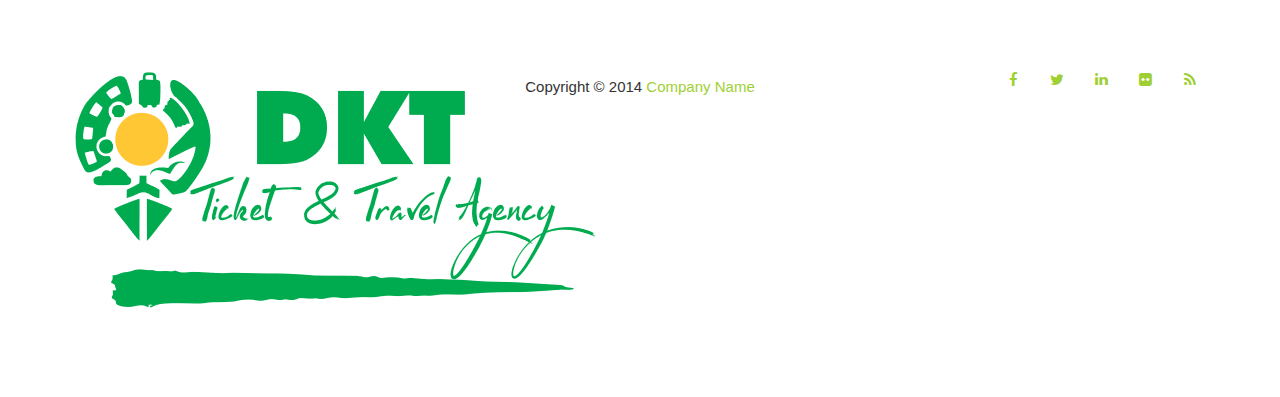
<file: events.html>
<!DOCTYPE html>
<!--[if lt IE 7]>      <html class="no-js lt-ie9 lt-ie8 lt-ie7"> <![endif]-->
<!--[if IE 7]>         <html class="no-js lt-ie9 lt-ie8"> <![endif]-->
<!--[if IE 8]>         <html class="no-js lt-ie9"> <![endif]-->
<!--[if gt IE 8]><!--> <html class="no-js"> <!--<![endif]-->
    <head>
        <meta charset="utf-8">
        <title>Events - Travel</title>
        <meta name="description" content="">
<!-- 
Travel Template
http://www.templatemo.com/tm-409-travel
-->
        <meta name="viewport" content="width=device-width">
		<meta name="author" content="templatemo">
        <link href='http://fonts.googleapis.com/css?family=Open+Sans:400,800,700,600,300' rel='stylesheet' type='text/css'>
        
        <link rel="stylesheet" href="css/bootstrap.min.css">
        <link rel="stylesheet" href="css/font-awesome.css">
        <link rel="stylesheet" href="css/animate.css">
        <link rel="stylesheet" href="css/templatemo_misc.css">
        <link rel="stylesheet" href="css/templatemo_style.css">

        <script src="js/vendor/modernizr-2.6.1-respond-1.1.0.min.js"></script>
    </head>
    <body>
        <!--[if lt IE 7]>
            <p class="chromeframe">You are using an outdated browser. <a href="http://browsehappy.com/">Upgrade your browser today</a> or <a href="http://www.google.com/chromeframe/?redirect=true">install Google Chrome Frame</a> to better experience this site.</p>
        <![endif]-->

		<div class="site-header">
            <div class="container">
                <div class="main-header">
                    <div class="row">
                        <div class="col-md-4 col-sm-6 col-xs-10">
                            <div class="logo">
                                <a href="#">
                                    <img src="images/logo.png" alt="travel html5 template" title="travel html5 template">
                                </a>
                            </div> <!-- /.logo -->
                        </div> <!-- /.col-md-4 -->
                        <div class="col-md-8 col-sm-6 col-xs-2">
                            <div class="main-menu">
                                <ul class="visible-lg visible-md">
                                    <li><a href="index.html">Home</a></li>
                                    <li><a href="services.html">Services</a></li>
                                    <li class="active"><a href="events.html">Events</a></li>
                                	<li><a href="about.html">About Us</a></li>
                                    <li><a href="contact.html">Contact</a></li>
                                </ul>
                                <a href="#" class="toggle-menu visible-sm visible-xs">
                                    <i class="fa fa-bars"></i>
                                </a>
                            </div> <!-- /.main-menu -->
                        </div> <!-- /.col-md-8 -->
                    </div> <!-- /.row -->
                </div> <!-- /.main-header -->
                <div class="row">
                    <div class="col-md-12 visible-sm visible-xs">
                        <div class="menu-responsive">
                            <ul>
                                <li><a href="index.html">Home</a></li>
                                <li><a href="services.html">Services</a></li>
                                <li class="active"><a href="events.html">Events</a></li>
                                <li><a href="about.html">About Us</a></li>
                                <li><a href="contact.html">Contact</a></li>
                            </ul>
                        </div> <!-- /.menu-responsive -->
                    </div> <!-- /.col-md-12 -->
                </div> <!-- /.row -->
            </div> <!-- /.container -->
        </div> <!-- /.site-header -->

        <div class="page-top" id="templatemo_events">
        </div> <!-- /.page-header -->

        <div class="middle-content">
            <div class="container">
            
                <div class="row"><!-- first row -->
                
                	<div class="col-md-4"><!-- first column -->
                    
                        <div class="widget-item">
                        
                            <h3 class="widget-title">Upcoming Events</h3>
                            <div class="service-item">
                                <div class="service-icon">
                                    <i class="fa fa-rocket"></i>
                                </div> <!-- /.service-icon -->
                              <div class="service-content">
                                <h4>Tour Promotion</h4>
                                  <p>Change icons by <a rel="nofollow" href="http://fontawesome.info/font-awesome-icon-world-map/">Font Awesome</a> (version 4). Example: <strong>&lt;i class=&quot;fa fa-rocket&quot;&gt;&lt;/i&gt;</strong></p>
                                </div> 
                                <!-- /.service-content -->
                            </div> <!-- /.service-item -->
                            
                            <div class="service-item">
                                <div class="service-icon">
                                    <i class="fa fa-trophy"></i>
                                </div> <!-- /.service-icon -->
                                <div class="service-content">
                                    <h4>Europe Tour</h4>
                                    <p>Nunc aliquam vestibulum veliesat, et aliquet lorem aliquet nec. Sed orsum rhoncus.</p>
                                </div> <!-- /.service-content -->
                            </div> <!-- /.service-item -->
                            
                            <div class="service-item">
                                <div class="service-icon">
                                    <i class="fa fa-heart"></i>
                                </div> <!-- /.service-icon -->
                                <div class="service-content">
                                    <h4>Tour to Asia</h4>
                                    <p>Nunc aliquam vestibulum veliesat, et aliquet lorem aliquet nec. Sed orsum rhoncus.</p>
                                </div> <!-- /.service-content -->
                            </div> <!-- /.service-item -->
                            
                            <div class="service-item">
                                <div class="service-icon">
                                    <i class="fa fa-globe"></i>
                                </div> <!-- /.service-icon -->
                                <div class="service-content">
                                    <h4>New Adventure</h4>
                                    <p>Nunc aliquam vestibulum veliesat, et aliquet lorem aliquet nec. Sed orsum rhoncus.</p>
                                </div> <!-- /.service-content -->
                            </div> <!-- /.service-item -->
                            
                        </div> <!-- /.widget-item -->
                        
                    </div> <!-- /.col-md-4 -->
                    
                    <div class="col-md-4"><!-- second column -->
                        <div class="widget-item">
                            <h3 class="widget-title">Tour Event</h3>
                            <div class="sample-thumb">
                                <img src="images/event_1.jpg" alt="New Event" title="New Event">
                            </div> <!-- /.sample-thumb -->
                            <h4 class="consult-title">Donec auctor iaculis libero</h4>
                            <p>Cras mollis bibendum fringilla. Donec malesuada convallis ligula, iaculis tincidunt massa tempus at. Interdum et fames ac ante ipsum primis in faucibus. Aliquam justo lectus, fermentum vitae libero. <br><br>Vestibulum congue lorem odio, at sodales nisi luctus quis. Suspendisse suscipit ligula libero, id consectetur magna dictum sed.</p>
                        </div> <!-- /.widget-item -->
                    </div> <!-- /.col-md-4 -->
                    
                    <div class="col-md-4"><!-- third column -->
                        <div class="widget-item">
                            <h3 class="widget-title">Special Eve</h3>
                            <div class="sample-thumb">
                                <img src="images/event_2.jpg" alt="Special Eve" title="Special Eve">
                            </div> <!-- /.sample-thumb -->
                            <h4 class="consult-title">Donec auctor iaculis libero ut ullamcorper</h4>
                            <p> Aenean in lacus ut ligula fermentum congue. Etiam et urna sodales, pellentesque leo non, volutpat lorem. Pellentesque aliquam turpis venenatis libero fermentum, in blandit nisl aliquam.<br><br>Vestibulum congue lorem odio, at sodales nisi luctus quis. Suspendisse suscipit ligula libero, id consectetur magna dictum sed.</p>
                        </div> <!-- /.widget-item -->
                    </div> <!-- /.col-md-4 -->
                    
                    
                    
                </div> <!-- /.row first -->
                
                <div class="row"><!-- second row -->
                
                	<div class="col-md-4"><!-- first column -->
                        <div class="widget-item">
                            <h3 class="widget-title">Attractions</h3>
                            <div class="sample-thumb">
                                <img src="images/event_3.jpg" alt="New Event" title="New Event">
                            </div> <!-- /.sample-thumb -->
                            <h4 class="consult-title">Donec auctor iaculis libero ut ullamcorper</h4>
                            <p>Suspendisse id felis ac orci dignissim efficitur non eget elit. Maecenas lacinia sodales aliquet. Maecenas consequat orci et neque convallis volutpat.<br><br>Vestibulum congue lorem odio, at sodales nisi luctus quis. Suspendisse suscipit ligula libero, id consectetur magna dictum sed.</p>
                        </div> <!-- /.widget-item -->
                    </div> <!-- /.col-md-4 -->
                    
                    <div class="col-md-4"><!-- second column -->
                        <div class="widget-item">
                            <h3 class="widget-title">Promotions</h3>
                            <div class="sample-thumb">
                                <img src="images/event_4.jpg" alt="New Event" title="New Event">
                            </div> <!-- /.sample-thumb -->
                            <h4 class="consult-title">Donec auctor iaculis libero ut ullamcorper</h4>
                            <p>Interdum et fames ac ante ipsum primis in faucibus. Aliquam justo lectus, fermentum vitae libero, tincidunt accumsan magns. <br><br>Suspendisse id felis ac orci dignissim efficitur non eget elit. Maecenas lacinia sodales aliquet. Maecenas consequat orci et neque convallis volutpat.</p>
                        </div> <!-- /.widget-item -->
                    </div> <!-- /.col-md-4 -->
                    
                    <div class="col-md-4"><!-- third column -->
                        <div class="widget-item">
                            <h3 class="widget-title">Best Hotels</h3>
                            <div class="sample-thumb">
                                <img src="images/event_5.jpg" alt="Special Eve" title="Special Eve">
                            </div> <!-- /.sample-thumb -->
                            <h4 class="consult-title">Donec auctor iaculis libero ut ullamcorper</h4>
                            <p>Lorem ipsum dolor sit amet, consectetur adipiscing elit. Vivamus id laoreet nibh. Quisque at feugiat magna. Nulla tincidunt nisi vitae ante consectetur commodo.<br><br>Fusce pharetra viverra commodo. Maecenas at iaculis quam. Praesent quis dui vitae erat sollicitudin aliquet.</p>
                        </div> <!-- /.widget-item -->
                    </div> <!-- /.col-md-4 -->
                    
                    
                    
                </div> <!-- /.row second -->
                
            </div> <!-- /.container -->
        </div> <!-- /.middle-content -->

        <div class="partner-list">
            <div class="container">
                <div class="row">
                    <div class="col-md-2 col-sm-4 col-xs-6">
                        <div class="partner-item">
                            <img src="images/partners/partner1.png" alt="">
                        </div> <!-- /.partner-item -->
                    </div> <!-- /.col-md-2 -->
                    <div class="col-md-2 col-sm-4 col-xs-6">
                        <div class="partner-item">
                            <img src="images/partners/partner2.png" alt="">
                        </div> <!-- /.partner-item -->
                    </div> <!-- /.col-md-2 -->
                    <div class="col-md-2 col-sm-4 col-xs-6">
                        <div class="partner-item">
                            <img src="images/partners/partner3.png" alt="">
                        </div> <!-- /.partner-item -->
                    </div> <!-- /.col-md-2 -->
                    <div class="col-md-2 col-sm-4 col-xs-6">
                        <div class="partner-item">
                            <img src="images/partners/partner1.png" alt="">
                        </div> <!-- /.partner-item -->
                    </div> <!-- /.col-md-2 -->
                    <div class="col-md-2 col-sm-4 col-xs-6">
                        <div class="partner-item">
                            <img src="images/partners/partner2.png" alt="">
                        </div> <!-- /.partner-item -->
                    </div> <!-- /.col-md-2 -->
                    <div class="col-md-2 col-sm-4 col-xs-6">
                        <div class="partner-item last">
                            <img src="images/partners/partner3.png" alt="">
                        </div> <!-- /.partner-item -->
                    </div> <!-- /.col-md-2 -->
                </div> <!-- /.row -->
            </div> <!-- /.container -->
        </div> <!-- /.partner-list -->



        <div class="site-footer">
            <div class="container">
                <div class="row">
                    <div class="col-md-4 col-sm-4">
                        <div class="footer-logo">
                            <a href="index.html">
                                <img src="images/logo.png" alt="">
                            </a>
                        </div>
                    </div> <!-- /.col-md-4 -->
                    <div class="col-md-4 col-sm-4">
                        <div class="copyright">
                            <span>Copyright &copy; 2014 <a href="#">Company Name</a></span>
                        </div>
                    </div> <!-- /.col-md-4 -->
                    <div class="col-md-4 col-sm-4">
                        <ul class="social-icons">
                            <li><a href="#" class="fa fa-facebook"></a></li>
                            <li><a href="#" class="fa fa-twitter"></a></li>
                            <li><a href="#" class="fa fa-linkedin"></a></li>
                            <li><a href="#" class="fa fa-flickr"></a></li>
                            <li><a href="#" class="fa fa-rss"></a></li>
                        </ul>
                    </div> <!-- /.col-md-4 -->
                </div> <!-- /.row -->
            </div> <!-- /.container -->
        </div> <!-- /.site-footer -->

        <script src="js/vendor/jquery-1.11.0.min.js"></script>
        <script>window.jQuery || document.write('<script src="js/vendor/jquery-1.11.0.min.js"><\/script>')</script>
        <script src="js/bootstrap.js"></script>
        <script src="js/plugins.js"></script>
        <script src="js/main.js"></script>
        <!-- templatemo 409 travel -->
    </body>
</html>
</file>
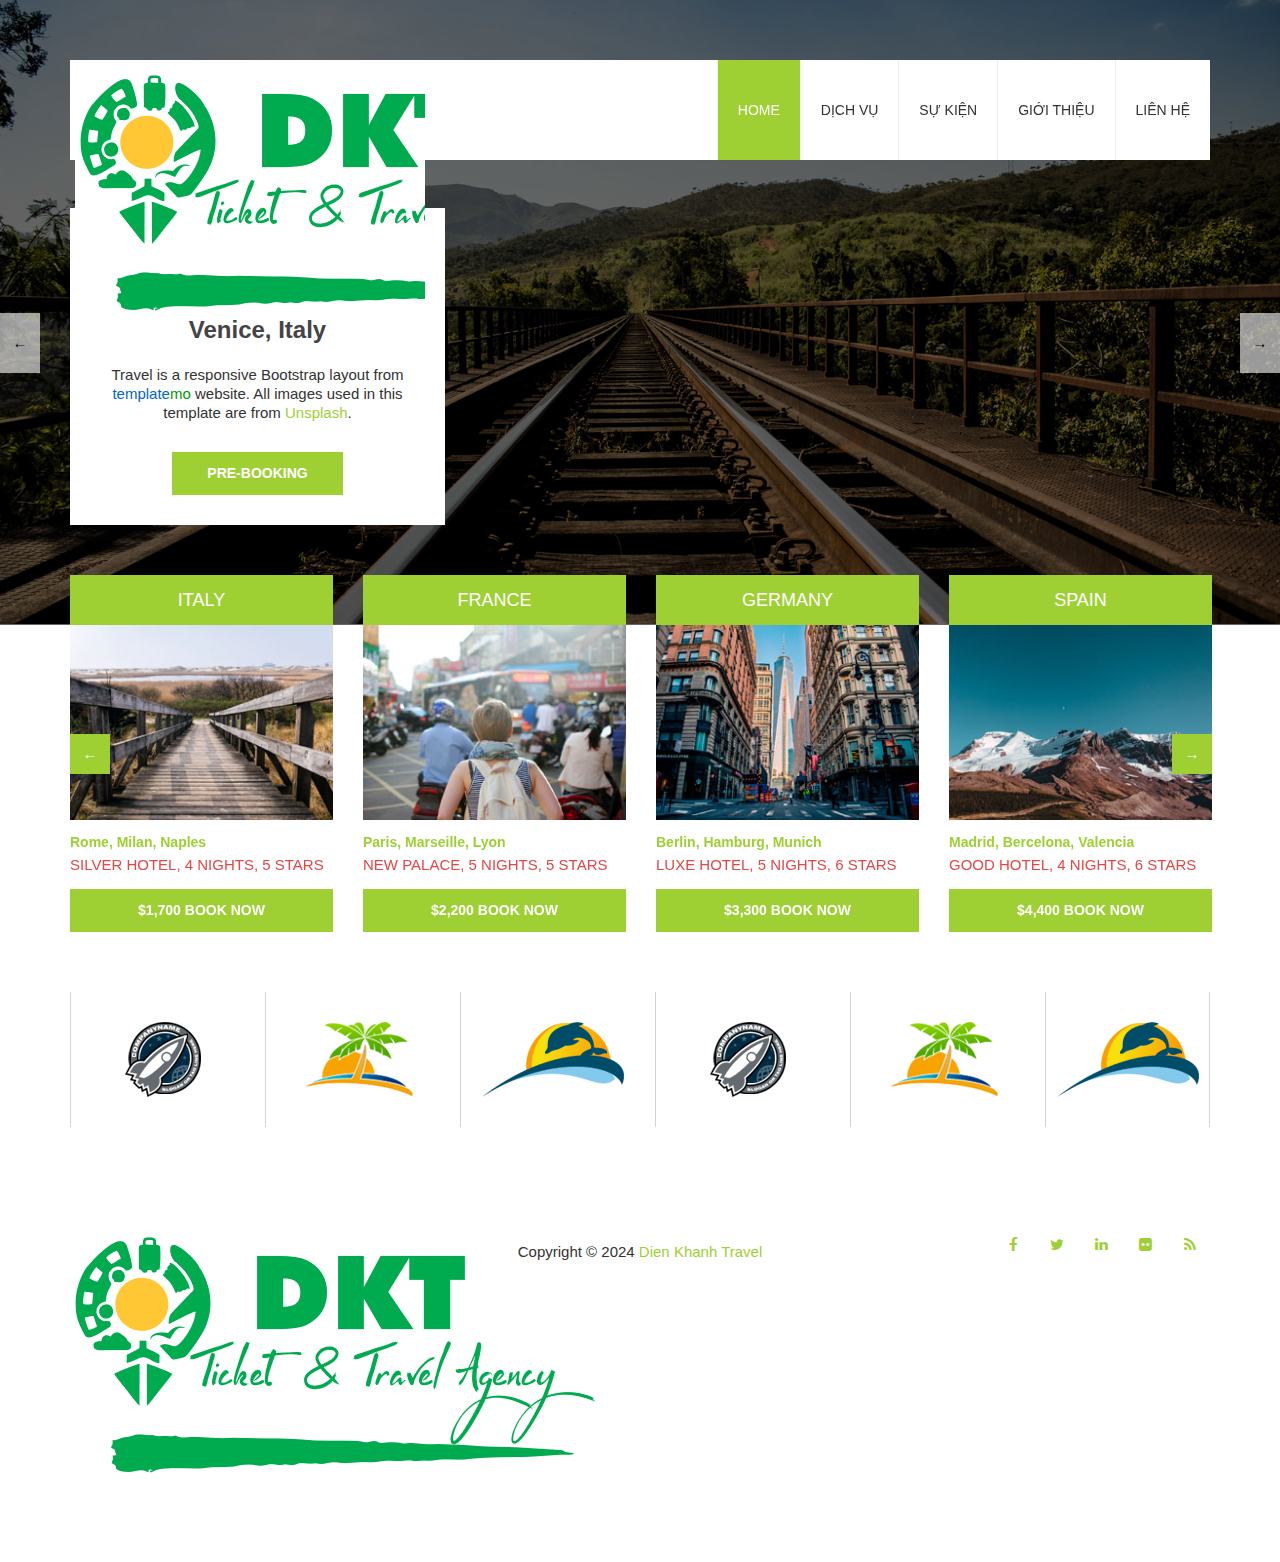
<file: index_0.html>
<!DOCTYPE html>
<!--[if lt IE 7]>      <html class="no-js lt-ie9 lt-ie8 lt-ie7"> <![endif]-->
<!--[if IE 7]>         <html class="no-js lt-ie9 lt-ie8"> <![endif]-->
<!--[if IE 8]>         <html class="no-js lt-ie9"> <![endif]-->
<!--[if gt IE 8]><!--> <html class="no-js"> <!--<![endif]-->
    <head>
        <meta charset="utf-8">
        <title>Dien Khanh Travel - Vé máy bay, vé tàu, vé xe, tour, khách sạn</title>
        <meta name="description" content="Vé máy bay, vé tàu, vé xe, tour, khách sạn">
<!-- 
Travel Template
http://www.templatemo.com/tm-409-travel
-->
        <meta name="viewport" content="width=device-width">
		<meta name="author" content="templatemo">
        <link href='http://fonts.googleapis.com/css?family=Open+Sans:400,800,700,600,300' rel='stylesheet' type='text/css'>
        
        <link rel="stylesheet" href="css/bootstrap.min.css">
        <link rel="stylesheet" href="css/font-awesome.css">
        <link rel="stylesheet" href="css/animate.css">
        <link rel="stylesheet" href="css/templatemo_misc.css">
        <link rel="stylesheet" href="css/templatemo_style.css?2">

        <script src="js/vendor/modernizr-2.6.1-respond-1.1.0.min.js"></script>
    </head>
    <body>
        <!--[if lt IE 7]>
            <p class="chromeframe">You are using an outdated browser. <a href="http://browsehappy.com/">Upgrade your browser today</a> or <a href="http://www.google.com/chromeframe/?redirect=true">install Google Chrome Frame</a> to better experience this site.</p>
        <![endif]-->

        <div class="site-header">
            <div class="container">
                <div class="main-header">
                    <div class="row">
                        <div class="col-md-4 col-sm-6 col-xs-10">
                            <div class="logo">
                                <a href="#">
                                    <img src="images/logo.png" alt="Dien Khanh Travel" title="Dien Khanh Travel">
                                </a>
                            </div> <!-- /.logo -->
                        </div> <!-- /.col-md-4 -->
                        <div class="col-md-8 col-sm-6 col-xs-2">
                            <div class="main-menu">
                                <ul class="visible-lg visible-md">
                                    <li class="active"><a href="index.html">Home</a></li>
                                    <li><a href="services.html">Dịch Vụ</a></li>
                                    <li><a href="events.html">Sự Kiện</a></li>
                                    <li><a href="about.html">Giới Thiệu</a></li>
                                    <li><a href="contact.html">Liên Hệ</a></li>
                                </ul>
                                <a href="#" class="toggle-menu visible-sm visible-xs">
                                    <i class="fa fa-bars"></i>
                                </a>
                            </div> <!-- /.main-menu -->
                        </div> <!-- /.col-md-8 -->
                    </div> <!-- /.row -->
                </div> <!-- /.main-header -->
                <div class="row">
                    <div class="col-md-12 visible-sm visible-xs">
                        <div class="menu-responsive">
                            <ul>
                                <li class="active"><a href="index.html">Home</a></li>
                                <li><a href="services.html">Dịch Vụ</a></li>
                                <li><a href="events.html">Sự Kiện</a></li>
                                <li><a href="about.html">Giới Thiệu</a></li>
                                <li><a href="contact.html">Liên Hệ</a></li>
                            </ul>
                        </div> <!-- /.menu-responsive -->
                    </div> <!-- /.col-md-12 -->
                </div> <!-- /.row -->
            </div> <!-- /.container -->
        </div> <!-- /.site-header -->


        <div class="flexslider">
            <ul class="slides">
                <li>
                    <div class="overlay"></div>
                    <img src="images/templatemo_slide_1.jpg" alt="Special 1">
                    <div class="container">
                        <div class="row">
                            <div class="col-md-5 col-lg-4">
                                <div class="flex-caption visible-lg">
                                    <span class="price">$7,500</span>
                                    <h3 class="title">Venice, Italy</h3>
                                    <p>Travel is a responsive Bootstrap layout from 
                                    <span class="blue">template</span><span class="green">mo</span> website.
										All images used in this template are from 
                            			<a rel="nofollow" href="http://unsplash.com" target="_parent">Unsplash</a>.</p>
                                    <a href="#" class="slider-btn">Pre-booking</a>
                                </div>
                            </div>
                        </div>
                    </div>
                </li>
                <li>
                    <div class="overlay"></div>
                    <img src="images/templatemo_slide_2.jpg" alt="Special 2">
                    <div class="container">
                        <div class="row">
                            <div class="col-md-5 col-lg-4">
                                <div class="flex-caption visible-lg">
                                    <span class="price">$12,400</span>
                                    <h3 class="title">Bercelona, Spain</h3>
                                    <p>You may visit <a href="http://tourkrub.co" target="_parent">Tour Krub</a> for Thai Tour Packages. Duis fermentum nibh sit amet felis mattis, eu convallis risus egestas.</p>
                                    <a href="#" class="slider-btn">Reserve Now</a>
                                </div>
                            </div>
                        </div>
                    </div>
                </li>
                <li>
                    <div class="overlay"></div>
                    <img src="images/templatemo_slide_3.jpg" alt="Special 3">
                    <div class="container">
                        <div class="row">
                            <div class="col-md-5 col-lg-4">
                                <div class="flex-caption visible-lg">
                                    <span class="price">$20,800</span>
                                    <h3 class="title">Basel, Switzerland</h3>
                                    <p>Lorem ipsum dolor sit amet, consectetur adipiscing elit. Duis fermentum nibh sit amet felis mattis, eu convallis risus egestas.</p>
                                    <a href="#" class="slider-btn">Book Now</a>
                                </div>
                            </div>
                        </div>
                    </div>
                </li>
            </ul>
        </div> <!-- /.flexslider -->

        
        
        <div class="container">
            <div class="row">
                <div class="our-listing owl-carousel">
                    <div class="list-item">
                        <div class="list-thumb">
                            <div class="title">
                                <h4>Italy</h4>
                            </div>
                            <img src="images/destination_1.jpg" alt="destination 1">
                        </div> <!-- /.list-thumb -->
                        <div class="list-content">
                            <h5>Rome, Milan, Naples</h5>
                            <span>SILVER HOTEL, 4 NIGHTS, 5 STARS</span>
                            <a href="#" class="price-btn">$1,700 Book Now</a>
                        </div> <!-- /.list-content -->
                    </div> <!-- /.list-item -->
                    <div class="list-item">
                        <div class="list-thumb">
                            <div class="title">
                                <h4>France</h4>
                            </div>
                            <img src="images/destination_2.jpg" alt="destination 2">
                        </div> <!-- /.list-thumb -->
                        <div class="list-content">
                            <h5>Paris, Marseille, Lyon</h5>
                            <span>NEW PALACE, 5 NIGHTS, 5 STARS</span>
                            <a href="#" class="price-btn">$2,200 Book Now</a>
                        </div> <!-- /.list-content -->
                    </div> <!-- /.list-item -->
                    <div class="list-item">
                        <div class="list-thumb">
                            <div class="title">
                                <h4>Germany</h4>
                            </div>
                            <img src="images/destination_3.jpg" alt="destination 3">
                        </div> <!-- /.list-thumb -->
                        <div class="list-content">
                            <h5>Berlin, Hamburg, Munich</h5>
                            <span>LUXE HOTEL, 5 NIGHTS, 6 STARS</span>
                            <a href="#" class="price-btn">$3,300 Book Now</a>
                        </div> <!-- /.list-content -->
                    </div> <!-- /.list-item -->
                    <div class="list-item">
                        <div class="list-thumb">
                            <div class="title">
                                <h4>Spain</h4>
                            </div>
                            <img src="images/destination_4.jpg" alt="destination 4">
                        </div> <!-- /.list-thumb -->
                        <div class="list-content">
                            <h5>Madrid, Bercelona, Valencia</h5>
                            <span>GOOD HOTEL, 4 NIGHTS, 6 STARS</span>
                            <a href="#" class="price-btn">$4,400 Book Now</a>
                        </div> <!-- /.list-content -->
                    </div> <!-- /.list-item -->
                    <div class="list-item">
                        <div class="list-thumb">
                            <div class="title">
                                <h4>Netherlands</h4>
                            </div>
                            <img src="images/destination_5.jpg" alt="destination 5">
                        </div> <!-- /.list-thumb -->
                        <div class="list-content">
                            <h5>Amsterdam, Delft, The Hague</h5>
                            <span>BEST HOTEL, 6 NIGHTS, 7 STARS</span>
                            <a href="#" class="price-btn">$5,500 Book Now</a>
                        </div> <!-- /.list-content -->
                    </div> <!-- /.list-item -->
                    <div class="list-item">
                        <div class="list-thumb">
                            <div class="title">
                                <h4>Switzerland</h4>
                            </div>
                            <img src="images/destination_6.jpg" alt="destination 6">
                        </div> <!-- /.list-thumb -->
                        <div class="list-content">
                            <h5>Zürich, Geneva, Basel</h5>
                            <span>NEW HOTEL, 7 NIGHTS, 7 STARS</span>
                            <a href="#" class="price-btn">$6,600 Book Now</a>
                        </div> <!-- /.list-content -->
                    </div> <!-- /.list-item -->
                </div> <!-- /.our-listing -->
            </div> <!-- /.row -->
        </div> <!-- /.container -->

		<div class="middle-content"></div>

        <div class="partner-list">
            <div class="container">
                <div class="row">
                    <div class="col-md-2 col-sm-4 col-xs-6">
                        <div class="partner-item">
                            <img src="images/partners/partner1.png" alt="">
                        </div> <!-- /.partner-item -->
                    </div> <!-- /.col-md-2 -->
                    <div class="col-md-2 col-sm-4 col-xs-6">
                        <div class="partner-item">
                            <img src="images/partners/partner2.png" alt="">
                        </div> <!-- /.partner-item -->
                    </div> <!-- /.col-md-2 -->
                    <div class="col-md-2 col-sm-4 col-xs-6">
                        <div class="partner-item">
                            <img src="images/partners/partner3.png" alt="">
                        </div> <!-- /.partner-item -->
                    </div> <!-- /.col-md-2 -->
                    <div class="col-md-2 col-sm-4 col-xs-6">
                        <div class="partner-item">
                            <img src="images/partners/partner1.png" alt="">
                        </div> <!-- /.partner-item -->
                    </div> <!-- /.col-md-2 -->
                    <div class="col-md-2 col-sm-4 col-xs-6">
                        <div class="partner-item">
                            <img src="images/partners/partner2.png" alt="">
                        </div> <!-- /.partner-item -->
                    </div> <!-- /.col-md-2 -->
                    <div class="col-md-2 col-sm-4 col-xs-6">
                        <div class="partner-item last">
                            <img src="images/partners/partner3.png" alt="">
                        </div> <!-- /.partner-item -->
                    </div> <!-- /.col-md-2 -->
                </div> <!-- /.row -->
            </div> <!-- /.container -->
        </div> <!-- /.partner-list -->

		

        <div class="site-footer">
            <div class="container">
                <div class="row">
                    <div class="col-md-4 col-sm-4">
                        <div class="footer-logo">
                            <a href="index.html">
                                <img src="images/logo.png" alt="">
                            </a>
                        </div>
                    </div> <!-- /.col-md-4 -->
                    <div class="col-md-4 col-sm-4">
                        <div class="copyright">
                            <span>
                            	
                                Copyright &copy; 2024 <a href="#">Dien Khanh Travel</a>
                            
                            
                            <!--
                            | Design: <a rel="nofollow" href="http://www.templatemo.com" target="_parent">templatemo</a>
                            -->
                            
                            </span>
                        </div>
                    </div> <!-- /.col-md-4 -->
                    <div class="col-md-4 col-sm-4">
                        <ul class="social-icons">
                            <li><a href="#" class="fa fa-facebook"></a></li>
                            <li><a href="#" class="fa fa-twitter"></a></li>
                            <li><a href="#" class="fa fa-linkedin"></a></li>
                            <li><a href="#" class="fa fa-flickr"></a></li>
                            <li><a href="#" class="fa fa-rss"></a></li>
                        </ul>
                    </div> <!-- /.col-md-4 -->
                </div> <!-- /.row -->
            </div> <!-- /.container -->
        </div> <!-- /.site-footer -->

        <script src="js/vendor/jquery-1.11.0.min.js"></script>
        <script>window.jQuery || document.write('<script src="js/vendor/jquery-1.11.0.min.js"><\/script>')</script>
        <script src="js/bootstrap.js"></script>
        <script src="js/plugins.js"></script>
        <script src="js/main.js"></script>
        <!-- templatemo 409 travel -->  
    </body>
</html>
</file>
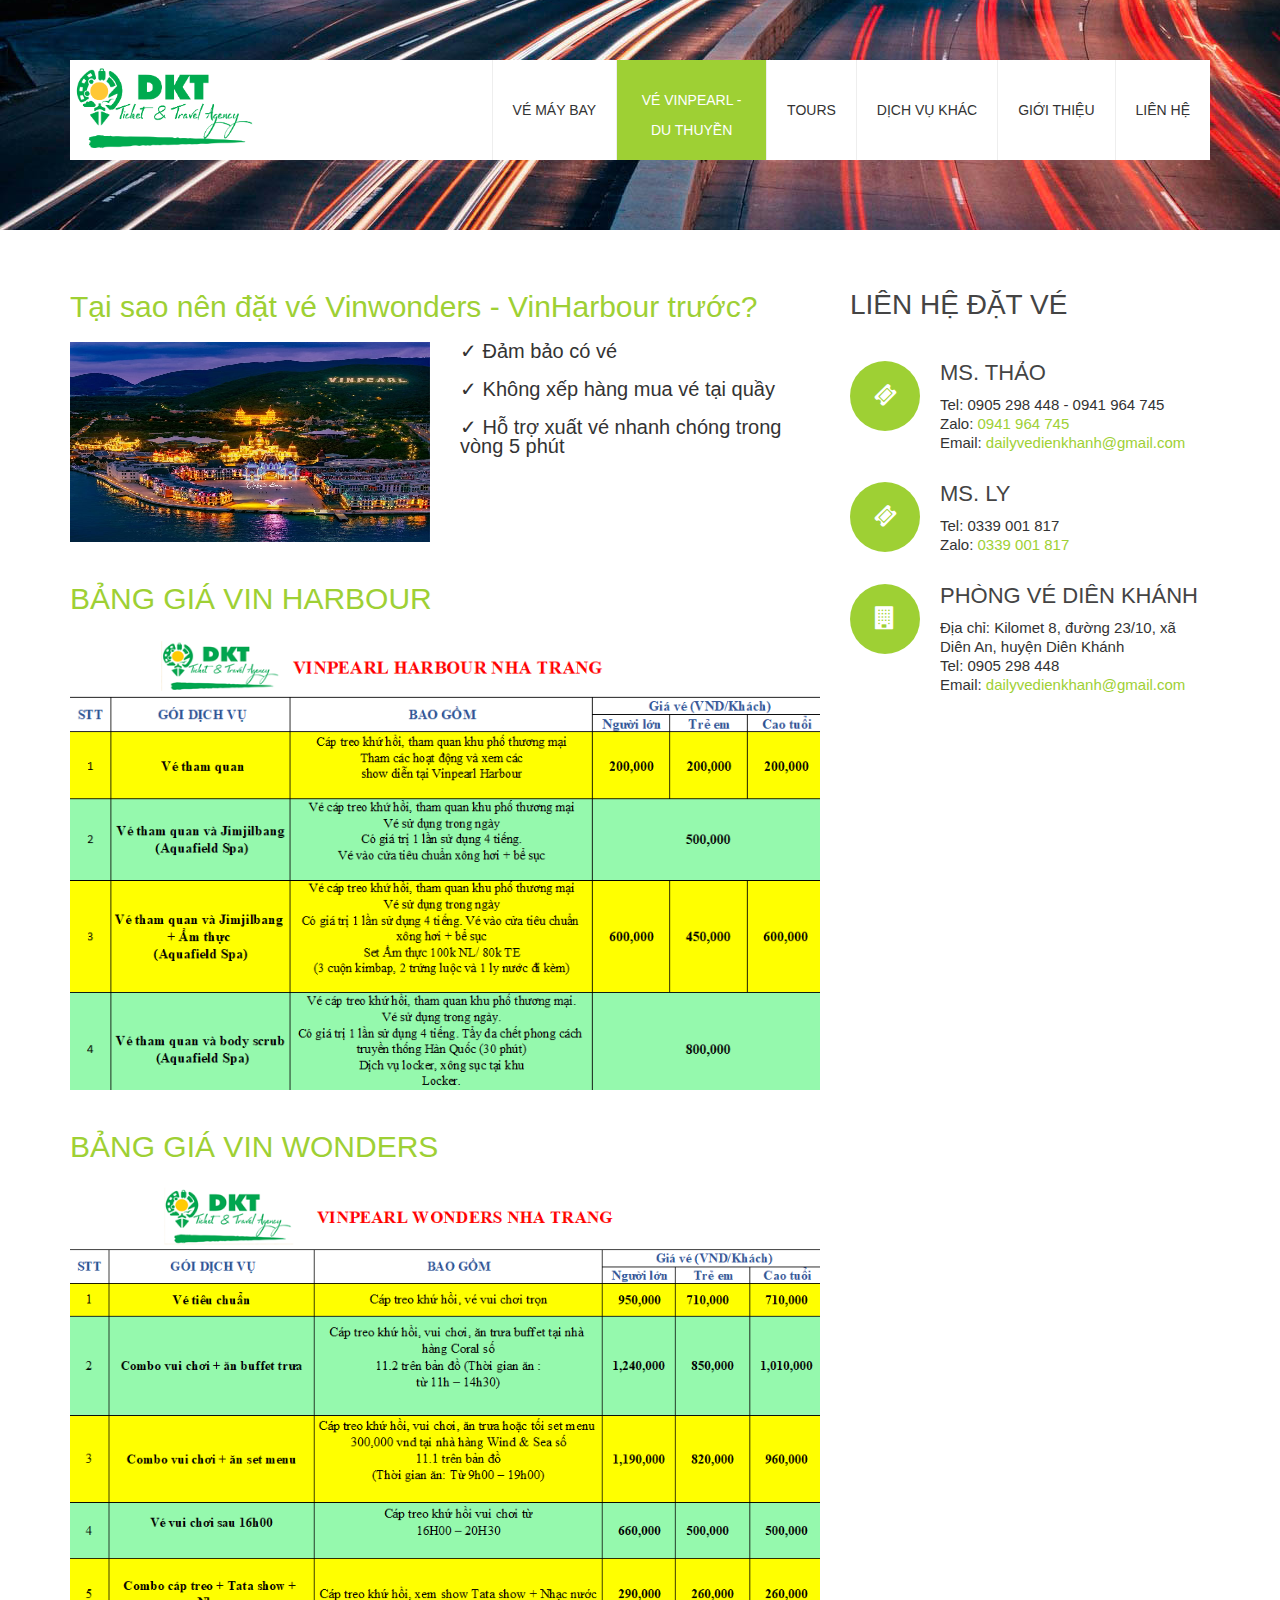
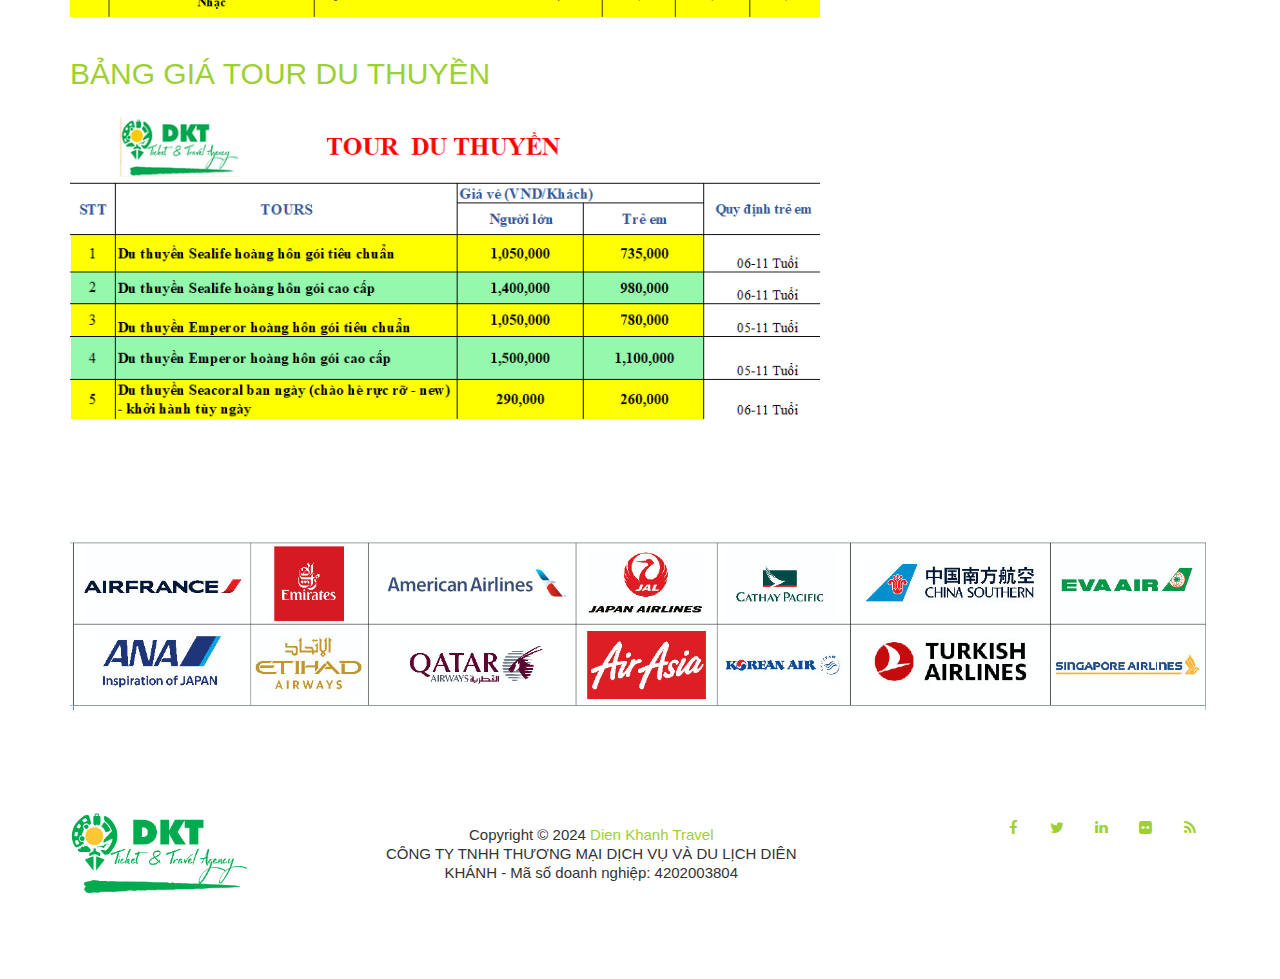
<file: nha-trang.html>
<!DOCTYPE html>
<!--[if lt IE 7]>      <html class="no-js lt-ie9 lt-ie8 lt-ie7"> <![endif]-->
<!--[if IE 7]>         <html class="no-js lt-ie9 lt-ie8"> <![endif]-->
<!--[if IE 8]>         <html class="no-js lt-ie9"> <![endif]-->
<!--[if gt IE 8]><!--> <html class="no-js"> <!--<![endif]-->
    <head>
        <meta charset="utf-8">
        <title>Dien Khanh Travel - Vé máy bay, vé tàu, vé xe, tour, khách sạn</title>
        <meta name="description" content="Chuyên vé máy bay quốc nội và quốc tế">
<!--
Travel Template
http://www.templatemo.com/tm-409-travel
-->
        <meta name="viewport" content="width=device-width">
        <meta name="author" content="templatemo">
        <link href='http://fonts.googleapis.com/css?family=Open+Sans:400,800,700,600,300' rel='stylesheet' type='text/css'>

        <link rel="stylesheet" href="css/bootstrap.min.css">
        <link rel="stylesheet" href="css/font-awesome.css">
        <link rel="stylesheet" href="css/animate.css">
        <link rel="stylesheet" href="css/templatemo_misc.css">
        <link rel="stylesheet" href="css/templatemo_style.css?6">

        <script src="js/vendor/modernizr-2.6.1-respond-1.1.0.min.js"></script>
    </head>
    <body>
        <!--[if lt IE 7]>
            <p class="chromeframe">You are using an outdated browser. <a href="http://browsehappy.com/">Upgrade your browser today</a> or <a href="http://www.google.com/chromeframe/?redirect=true">install Google Chrome Frame</a> to better experience this site.</p>
        <![endif]-->

        <div class="site-header">
            <div class="container">
                <div class="main-header">
                    <div class="row">
                        <div class="col-md-4 col-sm-10 col-xs-10">
                            <div class="logo">
                                <a href="index.html">
                                    <img src="images/logo.png?1" class="logo-thumb" alt="Dien Khanh Travel" title="Dien Khanh Travel">
                                </a>
                            </div> <!-- /.logo -->
                        </div> <!-- /.col-md-4 -->
                        <div class="col-md-8 col-sm-2 col-xs-2">
                            <div class="main-menu">
                                <ul class="visible-lg visible-md">
                                    <li><a href="index.html">Vé máy bay</a></li>
                                    <li class="active text-center" style="width: 150px; height: 100px; padding-top: 25px;"><a href="nha-trang.html" style="line-height: 30px;">Vé Vinpearl - Du thuyền</a></li>
                                    <li><a href="tours.html">Tours</a></li>
                                    <li><a href="services.html">Dịch vụ khác</a></li>
                                    <li><a href="about.html">Giới Thiệu</a></li>
                                    <li><a href="contact.html">Liên Hệ</a></li>
                                </ul>
                                <a href="#" class="toggle-menu visible-sm visible-xs">
                                    <i class="fa fa-bars"></i>
                                </a>
                            </div> <!-- /.main-menu -->
                        </div> <!-- /.col-md-8 -->
                    </div> <!-- /.row -->
                </div> <!-- /.main-header -->
                <div class="row">
                    <div class="col-md-12 visible-sm visible-xs">
                        <div class="menu-responsive">
                            <ul>
                                <li><a href="index.html">Vé máy bay</a></li>
                                <li class="active"><a href="nha-trang.html" style="line-height: 30px;">Vé Vinpearl - Du thuyền</a></li>
                                <li><a href="tours.html">Tours</a></li>
                                <li><a href="services.html">Dịch vụ khác</a></li>
                                <li><a href="about.html">Giới Thiệu</a></li>
                                <li><a href="contact.html">Liên Hệ</a></li>
                            </ul>
                        </div> <!-- /.menu-responsive -->
                    </div> <!-- /.col-md-12 -->
                </div> <!-- /.row -->
            </div> <!-- /.container -->
        </div> <!-- /.site-header -->

        <div class="page-top" id="templatemo_services">
        </div> <!-- /.page-header -->

        <div class="middle-content">
            <div class="container">
                <div class="row">

                    <div class="col-md-8">
                        <div class="widget-item">
                            <h2 class="widget-title" style="color: #9ed034;">Tại sao nên đặt vé Vinwonders - VinHarbour trước?</h2>
                            <br>

                            <div class="row">
                                <div class="col-md-6">
                                    <div class="sample-thumb">
                                        <img src="images/services/vinpearl-nhatrang.jpg" alt="vinpearl-nhatrang" style="height: 200px;">
                                    </div> <!-- /.sample-thumb -->
                                </div>
                                <div class="col-md-6">
                                    <p style="font-size: 20px;">
                                        ✓ Đảm bảo có vé<br><br>
                                        ✓ Không xếp hàng mua vé tại quầy<br><br>
                                        ✓ Hỗ trợ xuất vé nhanh chóng trong vòng 5 phút
                                    </p>
                                </div>
                            </div>
                        </div> <!-- /.widget-item -->

                        <div class="widget-item">
                            <h2 class="widget-title" style="color: #9ed034;">BẢNG GIÁ VIN HARBOUR</h2>
                            <br>

                            <div class="row">
                                <div class="col-md-12">
                                    <div class="sample-thumb">
                                        <img src="images/services/bang-gia-vin-harbour.jpg" alt="vinpearl-nhatrang">
                                    </div> <!-- /.sample-thumb -->
                                </div>
                            </div>
                        </div> <!-- /.widget-item -->

                        <div class="widget-item">
                            <h2 class="widget-title" style="color: #9ed034;">BẢNG GIÁ VIN WONDERS</h2>
                            <br>

                            <div class="row">
                                <div class="col-md-12">
                                    <div class="sample-thumb">
                                        <img src="images/services/bang-gia-vinwonder.png" alt="vinpearl-nhatrang">
                                    </div> <!-- /.sample-thumb -->
                                </div>
                            </div>
                        </div> <!-- /.widget-item -->

                        <div class="widget-item">
                            <h2 class="widget-title" style="color: #9ed034;">BẢNG GIÁ TOUR DU THUYỀN</h2>
                            <br>

                            <div class="row">
                                <div class="col-md-12">
                                    <div class="sample-thumb">
                                        <img src="images/services/bang-gia-du-thuyen.jpg" alt="vinpearl-nhatrang">
                                    </div> <!-- /.sample-thumb -->
                                </div>
                            </div>
                        </div> <!-- /.widget-item -->

                        <div><br><br></div>
                    </div> <!-- /.col-md-8 -->

                    <div class="col-md-4">
                        <div class="widget-item">
                            <h3 class="widget-title">Liên hệ đặt vé</h3>
                            <div class="service-item">
                                <div class="service-icon">
                                    <i class="fa fa-ticket"></i>
                                </div> <!-- /.service-icon -->
                                <div class="service-content">
                                    <h4>MS. Thảo</h4>
                                    <p>Tel: 0905 298 448 - 0941 964 745</p>
                                    <p>Zalo: <a href="https://zalo.me/0941964745" target="_blank">0941 964 745</a></p>
                                    <p>Email: <a href="mailto:dailyvedienkhanh@gmail.com">dailyvedienkhanh@gmail.com</a></p>
                                </div> <!-- /.service-content -->
                            </div> <!-- /.service-item -->
                            <div class="service-item">
                                <div class="service-icon">
                                    <i class="fa fa-ticket"></i>
                                </div> <!-- /.service-icon -->
                                <div class="service-content">
                                    <h4>MS. Ly</h4>
                                    <p>Tel: 0339 001 817</p>
                                    <p>Zalo: <a href="https://zalo.me/0339001817" target="_blank">0339 001 817</a></p>
                                </div> <!-- /.service-content -->
                            </div> <!-- /.service-item -->
                            <div class="service-item">
                                <div class="service-icon">
                                    <i class="fa fa-building"></i>
                                </div> <!-- /.service-icon -->
                                <div class="service-content">
                                    <h4>Phòng vé Diên Khánh</h4>
                                    <p>Địa chỉ: Kilomet 8, đường 23/10, xã Diên An, huyện Diên Khánh</p>
                                    <p>Tel: 0905 298 448</p>
                                    <p>Email: <a href="mailto:dailyvedienkhanh@gmail.com">dailyvedienkhanh@gmail.com</a></p>
                                </div> <!-- /.service-content -->
                            </div> <!-- /.service-item -->
                        </div> <!-- /.widget-item -->
                    </div> <!-- /.col-md-4 -->
                </div> <!-- /.row -->
            </div> <!-- /.container -->
        </div> <!-- /.middle-content -->

        <div class="partner-list">
            <div class="container">
                <div class="row">
                    <div class="col-md-12">
                        <img src="images/partners/airlines.png" alt="Phòng vé Diên Khánh" style="width: 100%;">
                    </div>
                </div>
            </div> <!-- /.container -->
        </div> <!-- /.partner-list -->

        <div class="site-footer">
            <div class="container">
                <div class="row">
                    <div class="col-md-3 col-sm-4">
                        <div class="footer-logo">
                            <a href="index.html">
                                <img src="images/logo.png?1" class="logo-thumb" alt="">
                            </a>
                        </div>
                    </div> <!-- /.col-md-4 -->
                    <div class="col-md-5 col-sm-4">
                        <div class="copyright">
                            <span>Copyright &copy; 2024 <a href="#">Dien Khanh Travel</a></span>
                            <br>
                            <span>CÔNG TY TNHH THƯƠNG MẠI DỊCH VỤ VÀ DU LỊCH DIÊN KHÁNH - Mã số doanh nghiệp: 4202003804</span>
                        </div>
                    </div> <!-- /.col-md-4 -->
                    <div class="col-md-4 col-sm-4">
                        <ul class="social-icons">
                            <li><a href="#" class="fa fa-facebook"></a></li>
                            <li><a href="#" class="fa fa-twitter"></a></li>
                            <li><a href="#" class="fa fa-linkedin"></a></li>
                            <li><a href="#" class="fa fa-flickr"></a></li>
                            <li><a href="#" class="fa fa-rss"></a></li>
                        </ul>
                    </div> <!-- /.col-md-4 -->
                </div> <!-- /.row -->
            </div> <!-- /.container -->
        </div> <!-- /.site-footer -->

        <script src="js/vendor/jquery-1.11.0.min.js"></script>
        <script>window.jQuery || document.write('<script src="js/vendor/jquery-1.11.0.min.js"><\/script>')</script>
        <script src="js/bootstrap.js"></script>
        <script src="js/plugins.js"></script>
        <script src="js/main.js"></script>
    </body>
</html>
</file>
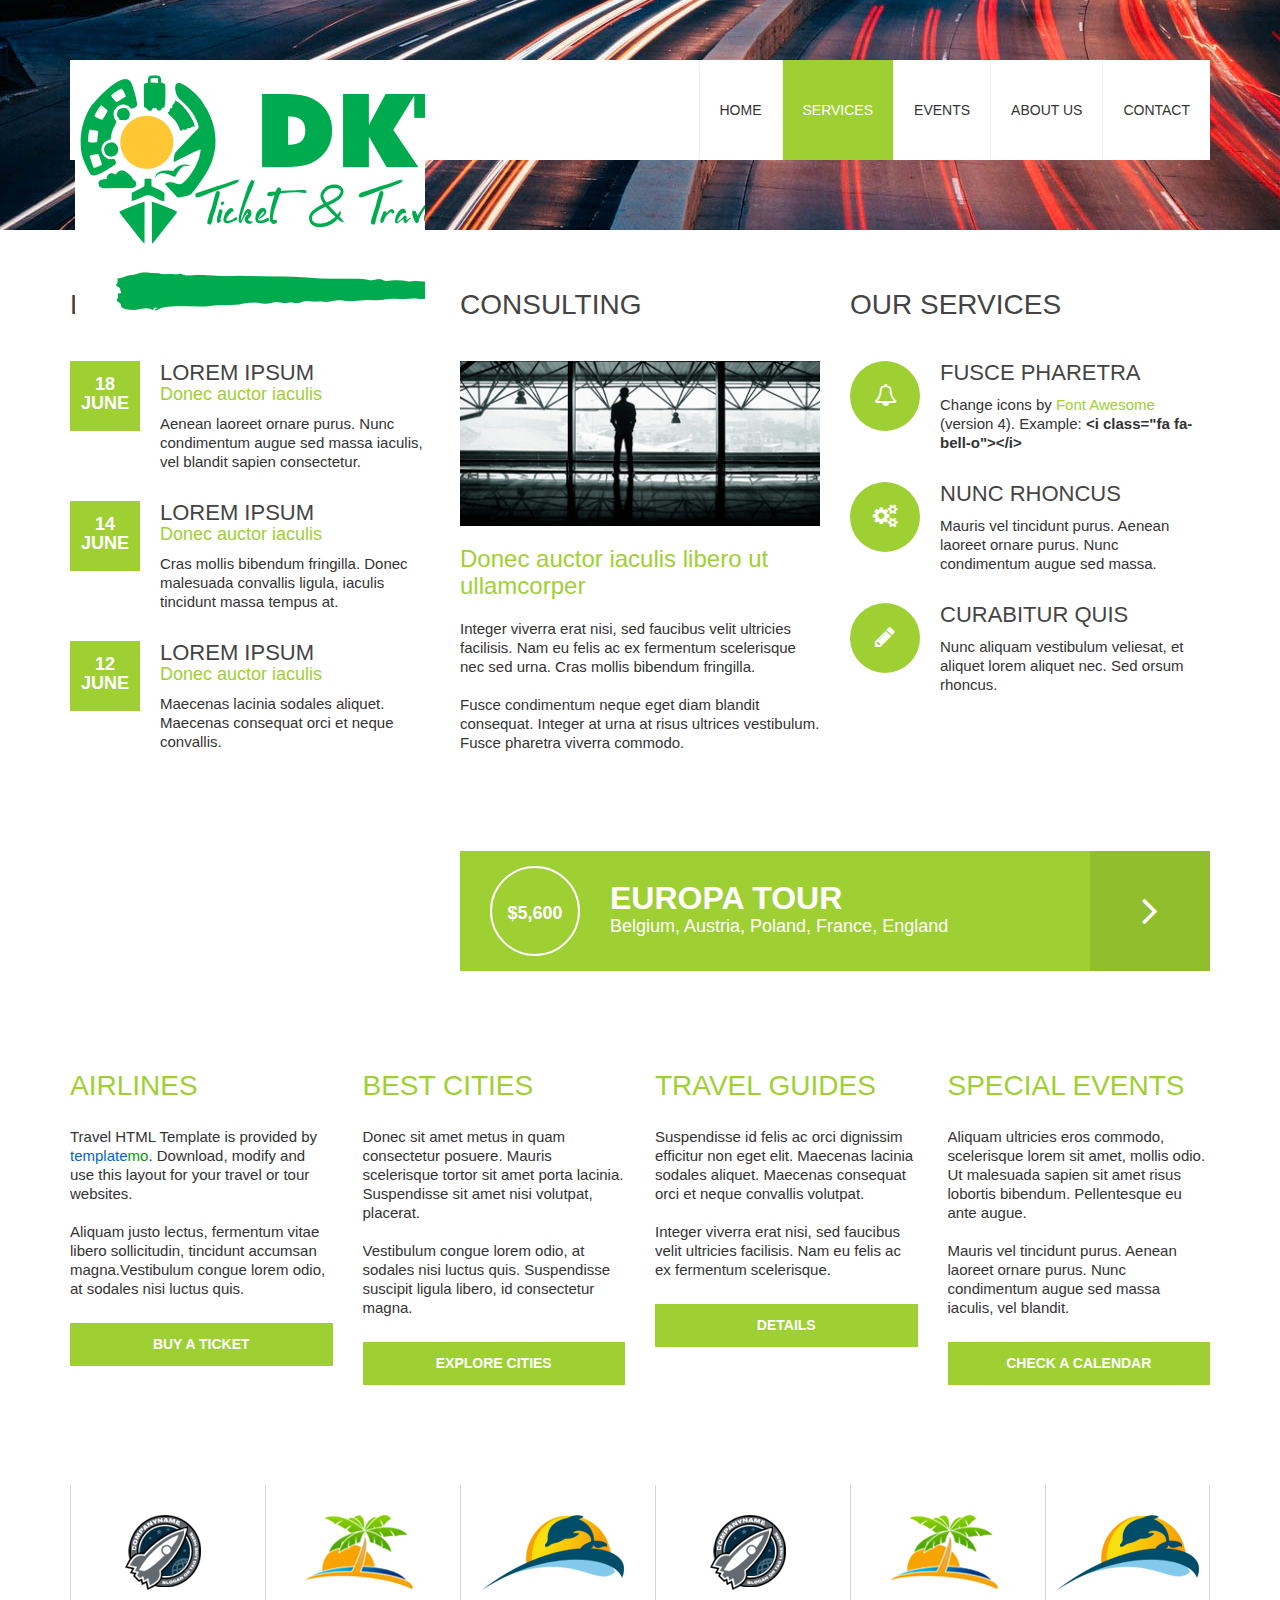
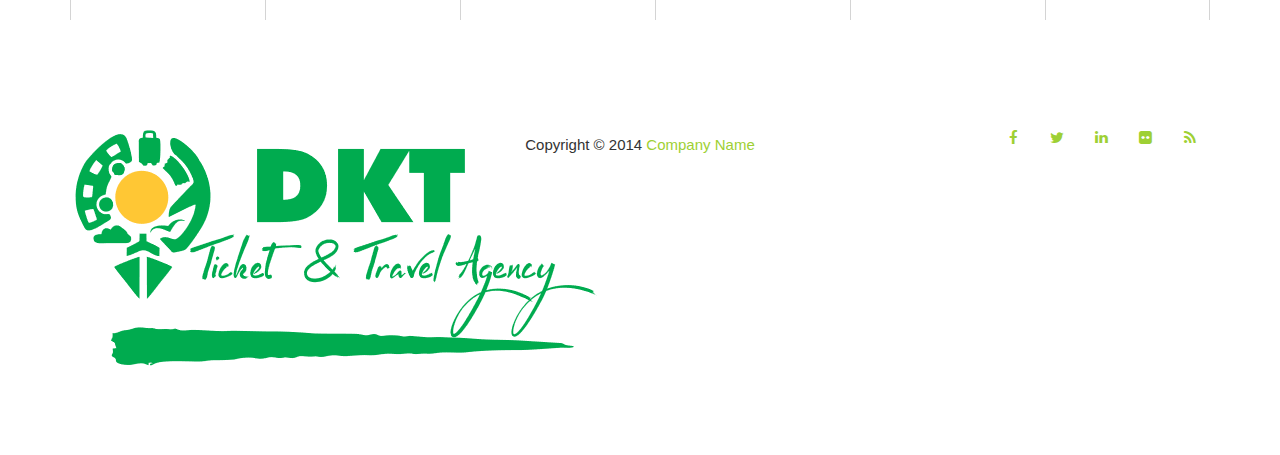
<file: services.html>
<!DOCTYPE html>
<!--[if lt IE 7]>      <html class="no-js lt-ie9 lt-ie8 lt-ie7"> <![endif]-->
<!--[if IE 7]>         <html class="no-js lt-ie9 lt-ie8"> <![endif]-->
<!--[if IE 8]>         <html class="no-js lt-ie9"> <![endif]-->
<!--[if gt IE 8]><!--> <html class="no-js"> <!--<![endif]-->
    <head>
        <meta charset="utf-8">
        <title>Services - Travel</title>
        <meta name="description" content="">
<!-- 
Travel Template
http://www.templatemo.com/tm-409-travel
-->
        <meta name="viewport" content="width=device-width">
		<meta name="author" content="templatemo">
        <link href='http://fonts.googleapis.com/css?family=Open+Sans:400,800,700,600,300' rel='stylesheet' type='text/css'>
        
        <link rel="stylesheet" href="css/bootstrap.min.css">
        <link rel="stylesheet" href="css/font-awesome.css">
        <link rel="stylesheet" href="css/animate.css">
        <link rel="stylesheet" href="css/templatemo_misc.css">
        <link rel="stylesheet" href="css/templatemo_style.css">

        <script src="js/vendor/modernizr-2.6.1-respond-1.1.0.min.js"></script>
    </head>
    <body>
        <!--[if lt IE 7]>
            <p class="chromeframe">You are using an outdated browser. <a href="http://browsehappy.com/">Upgrade your browser today</a> or <a href="http://www.google.com/chromeframe/?redirect=true">install Google Chrome Frame</a> to better experience this site.</p>
        <![endif]-->

        <div class="site-header">
            <div class="container">
                <div class="main-header">
                    <div class="row">
                        <div class="col-md-4 col-sm-6 col-xs-10">
                            <div class="logo">
                                <a href="#">
                                    <img src="images/logo.png" alt="travel html5 template" title="travel html5 template">
                                </a>
                            </div> <!-- /.logo -->
                        </div> <!-- /.col-md-4 -->
                        <div class="col-md-8 col-sm-6 col-xs-2">
                            <div class="main-menu">
                                <ul class="visible-lg visible-md">
                                    <li><a href="index.html">Home</a></li>
                                    <li class="active"><a href="services.html">Services</a></li>
                                    <li><a href="events.html">Events</a></li>
                                    <li><a href="about.html">About Us</a></li>
                                    <li><a href="contact.html">Contact</a></li>
                                </ul>
                                <a href="#" class="toggle-menu visible-sm visible-xs">
                                    <i class="fa fa-bars"></i>
                                </a>
                            </div> <!-- /.main-menu -->
                        </div> <!-- /.col-md-8 -->
                    </div> <!-- /.row -->
                </div> <!-- /.main-header -->
                <div class="row">
                    <div class="col-md-12 visible-sm visible-xs">
                        <div class="menu-responsive">
                            <ul>
                                <li><a href="index.html">Home</a></li>
                                <li class="active"><a href="services.html">Services</a></li>
                                <li><a href="events.html">Events</a></li>
                                <li><a href="about.html">About Us</a></li>
                                <li><a href="contact.html">Contact</a></li>
                            </ul>
                        </div> <!-- /.menu-responsive -->
                    </div> <!-- /.col-md-12 -->
                </div> <!-- /.row -->
            </div> <!-- /.container -->
        </div> <!-- /.site-header -->

        <div class="page-top" id="templatemo_services">
        </div> <!-- /.page-header -->

        <div class="middle-content">
            <div class="container">
                <div class="row">
                    <div class="col-md-4">
                        <div class="widget-item">
                            <h3 class="widget-title">Latest News</h3>
                            <div class="post-small">
                                <div class="post-date">
                                    <span class="time">18</span>
                                    <span>June</span>
                                </div> <!-- /.post-thumb -->
                                <div class="post-content">
                                    <h4><a href="#">Lorem Ipsum</a></h4>
                                    <span>Donec auctor iaculis</span>
                                    <p>Aenean laoreet ornare purus. Nunc condimentum augue sed massa iaculis, vel blandit sapien consectetur.</p>
                                </div> <!-- /.post-content -->
                            </div> <!-- /.post-small -->
                            <div class="post-small">
                                <div class="post-date">
                                    <span class="time">14</span>
                                    <span>June</span>
                                </div> <!-- /.post-thumb -->
                                <div class="post-content">
                                    <h4><a href="#">Lorem Ipsum</a></h4>
                                    <span>Donec auctor iaculis</span>
                                    <p>Cras mollis bibendum fringilla. Donec malesuada convallis ligula, iaculis tincidunt massa tempus at.</p>
                                </div> <!-- /.post-content -->
                            </div> <!-- /.post-small -->
                            <div class="post-small">
                                <div class="post-date">
                                    <span class="time">12</span>
                                    <span>June</span>
                                </div> <!-- /.post-thumb -->
                                <div class="post-content">
                                    <h4><a href="#">Lorem Ipsum</a></h4>
                                    <span>Donec auctor iaculis</span>
                                    <p>Maecenas lacinia sodales aliquet. Maecenas consequat orci et neque convallis.</p>
                                </div> <!-- /.post-content -->
                            </div> <!-- /.post-small -->
                        </div> <!-- /.widget-item -->
                    </div> <!-- /.col-md-4 -->
                    <div class="col-md-4">
                        <div class="widget-item">
                            <h3 class="widget-title">Consulting</h3>
                            <div class="sample-thumb">
                                <img src="images/event_1.jpg" alt="">
                            </div> <!-- /.sample-thumb -->
                            <h4 class="consult-title">Donec auctor iaculis libero ut ullamcorper</h4>
                            <p>Integer viverra erat nisi, sed faucibus velit ultricies facilisis. Nam eu felis ac ex fermentum scelerisque nec sed urna. Cras mollis bibendum fringilla.<br><br>Fusce condimentum neque eget diam blandit consequat. Integer at urna at risus ultrices vestibulum. Fusce pharetra viverra commodo.</p>
                        </div> <!-- /.widget-item -->
                    </div> <!-- /.col-md-4 -->
                    <div class="col-md-4">
                        <div class="widget-item">
                            <h3 class="widget-title">Our Services</h3>
                            <div class="service-item">
                                <div class="service-icon">
                                    <i class="fa fa-bell-o"></i>
                                </div> <!-- /.service-icon -->
                                <div class="service-content">
                                    <h4>Fusce pharetra</h4>
                                    <p>Change icons by <a rel="nofollow" href="http://fontawesome.info/font-awesome-icon-world-map/" target="_blank">Font Awesome</a> (version 4). Example: <strong>&lt;i class=&quot;fa fa-bell-o&quot;&gt;&lt;/i&gt;</strong></p>
                                </div> <!-- /.service-content -->
                            </div> <!-- /.service-item -->
                            <div class="service-item">
                                <div class="service-icon">
                                    <i class="fa fa-cogs"></i>
                                </div> <!-- /.service-icon -->
                                <div class="service-content">
                                    <h4>Nunc rhoncus</h4>
                                    <p>Mauris vel tincidunt purus. Aenean laoreet ornare purus. Nunc condimentum augue sed massa.</p>
                                </div> <!-- /.service-content -->
                            </div> <!-- /.service-item -->
                            <div class="service-item">
                                <div class="service-icon">
                                    <i class="fa fa-pencil"></i>
                                </div> <!-- /.service-icon -->
                                <div class="service-content">
                                    <h4>Curabitur quis</h4>
                                    <p>Nunc aliquam vestibulum veliesat, et aliquet lorem aliquet nec. Sed orsum rhoncus.</p>
                                </div> <!-- /.service-content -->
                            </div> <!-- /.service-item -->
                        </div> <!-- /.widget-item -->
                    </div> <!-- /.col-md-4 -->
                </div> <!-- /.row -->
            </div> <!-- /.container -->
        </div> <!-- /.middle-content -->



        <div class="go-act">
            <div class="container">
                <div class="row">
                    <div class="col-md-4">
                        <div class="first-map"></div>
                    </div> <!-- /.col-md-4 -->
                    <div class="col-md-8">
                        <div class="act-btn">
                            <div class="inner">
                                <div class="price">
                                    $5,600
                                </div> <!-- /.price -->
                                <div class="title">
                                    <h2>Europa Tour</h2>
                                    <span>Belgium, Austria, Poland, France, England</span>
                                </div>
                            </div> <!-- /.inner -->
                            <a href="#" class="link">
                                <i class="fa fa-angle-right"></i>
                            </a>
                        </div> <!-- /.act-btn -->
                    </div> <!-- /.col-md-8 -->
                </div> <!-- /.row -->
            </div> <!-- /.container -->
        </div> <!-- /.go-act -->



        <div class="ticket-list">
            <div class="container">
                <div class="row">
                    <div class="col-md-3 col-sm-6">
                        <div class="ticket-item">
                            <h4><a href="#">Airlines</a></h4>
                            <p>Travel HTML Template is provided by <span class="blue">template</span><span class="green">mo</span>. Download, modify and use this layout for your travel or tour websites.<br><br> Aliquam justo lectus, fermentum vitae libero sollicitudin, tincidunt accumsan magna.Vestibulum congue lorem odio, at sodales nisi luctus quis.</p>
                            <a href="#" class="ticket-btn">Buy a ticket</a>
                        </div> <!-- /.ticket-item -->
                    </div> <!-- /.col-md-3 -->
                    <div class="col-md-3 col-sm-6">
                        <div class="ticket-item">
                            <h4><a href="#">Best Cities</a></h4>
                            <p>Donec sit amet metus in quam consectetur posuere. Mauris scelerisque tortor sit amet porta lacinia. Suspendisse sit amet nisi volutpat, placerat.<br><br>Vestibulum congue lorem odio, at sodales nisi luctus quis. Suspendisse suscipit ligula libero, id consectetur magna.</p>
                            <a href="#" class="ticket-btn">Explore Cities</a>
                        </div> <!-- /.ticket-item -->
                    </div> <!-- /.col-md-3 -->
                    <div class="col-md-3 col-sm-6">
                        <div class="ticket-item">
                            <h4><a href="#">Travel Guides</a></h4>
                            <p>Suspendisse id felis ac orci dignissim efficitur non eget elit. Maecenas lacinia sodales aliquet. Maecenas consequat orci et neque convallis volutpat.<br><br> Integer viverra erat nisi, sed faucibus velit ultricies facilisis. Nam eu felis ac ex fermentum scelerisque.</p>
                            <a href="#" class="ticket-btn">Details</a>
                        </div> <!-- /.ticket-item -->
                    </div> <!-- /.col-md-3 -->
                    <div class="col-md-3 col-sm-6">
                        <div class="ticket-item">
                            <h4><a href="#">Special Events</a></h4>
                            <p>Aliquam ultricies eros commodo, scelerisque lorem sit amet, mollis odio. Ut malesuada sapien sit amet risus lobortis bibendum. Pellentesque eu ante augue.<br><br>Mauris vel tincidunt purus. Aenean laoreet ornare purus. Nunc condimentum augue sed massa iaculis, vel blandit.</p>
                            <a href="#" class="ticket-btn">Check a calendar</a>
                        </div> <!-- /.ticket-item -->
                    </div> <!-- /.col-md-3 -->
                </div> <!-- /.row -->
            </div> <!-- /.container -->
        </div> <!-- /.ticket-list -->




        <div class="partner-list">
            <div class="container">
                <div class="row">
                    <div class="col-md-2 col-sm-4 col-xs-6">
                        <div class="partner-item">
                            <img src="images/partners/partner1.png" alt="">
                        </div> <!-- /.partner-item -->
                    </div> <!-- /.col-md-2 -->
                    <div class="col-md-2 col-sm-4 col-xs-6">
                        <div class="partner-item">
                            <img src="images/partners/partner2.png" alt="">
                        </div> <!-- /.partner-item -->
                    </div> <!-- /.col-md-2 -->
                    <div class="col-md-2 col-sm-4 col-xs-6">
                        <div class="partner-item">
                            <img src="images/partners/partner3.png" alt="">
                        </div> <!-- /.partner-item -->
                    </div> <!-- /.col-md-2 -->
                    <div class="col-md-2 col-sm-4 col-xs-6">
                        <div class="partner-item">
                            <img src="images/partners/partner1.png" alt="">
                        </div> <!-- /.partner-item -->
                    </div> <!-- /.col-md-2 -->
                    <div class="col-md-2 col-sm-4 col-xs-6">
                        <div class="partner-item">
                            <img src="images/partners/partner2.png" alt="">
                        </div> <!-- /.partner-item -->
                    </div> <!-- /.col-md-2 -->
                    <div class="col-md-2 col-sm-4 col-xs-6">
                        <div class="partner-item last">
                            <img src="images/partners/partner3.png" alt="">
                        </div> <!-- /.partner-item -->
                    </div> <!-- /.col-md-2 -->
                </div> <!-- /.row -->
            </div> <!-- /.container -->
        </div> <!-- /.partner-list -->



        <div class="site-footer">
            <div class="container">
                <div class="row">
                    <div class="col-md-4 col-sm-4">
                        <div class="footer-logo">
                            <a href="index.html">
                                <img src="images/logo.png" alt="">
                            </a>
                        </div>
                    </div> <!-- /.col-md-4 -->
                    <div class="col-md-4 col-sm-4">
                        <div class="copyright">
                            <span>Copyright &copy; 2014 <a href="#">Company Name</a></span>
                        </div>
                    </div> <!-- /.col-md-4 -->
                    <div class="col-md-4 col-sm-4">
                        <ul class="social-icons">
                            <li><a href="#" class="fa fa-facebook"></a></li>
                            <li><a href="#" class="fa fa-twitter"></a></li>
                            <li><a href="#" class="fa fa-linkedin"></a></li>
                            <li><a href="#" class="fa fa-flickr"></a></li>
                            <li><a href="#" class="fa fa-rss"></a></li>
                        </ul>
                    </div> <!-- /.col-md-4 -->
                </div> <!-- /.row -->
            </div> <!-- /.container -->
        </div> <!-- /.site-footer -->

        <script src="js/vendor/jquery-1.11.0.min.js"></script>
        <script>window.jQuery || document.write('<script src="js/vendor/jquery-1.11.0.min.js"><\/script>')</script>
        <script src="js/bootstrap.js"></script>
        <script src="js/plugins.js"></script>
        <script src="js/main.js"></script>
        
        <!-- Google Map -->
        <script src="http://maps.google.com/maps/api/js?sensor=true"></script>
        <script src="js/vendor/jquery.gmap3.min.js"></script>
        
        <!-- Google Map Init-->
        <script type="text/javascript">
            jQuery(function($){
                $('.first-map').gmap3({
                    marker:{
                        address: '16.8496189,96.1288854' 
                    },
                        map:{
                        options:{
                        zoom: 16,
                        scrollwheel: false,
                        streetViewControl : true
                        }
                    }
                });
            });
        </script>
        <!-- templatemo 409 travel -->
    </body>
</html>
</file>
<file: css/templatemo_misc.css>
/* 
Credit: www.templatemo.com 
Template: 409 travel
*/

.owl-carousel .owl-wrapper:after {
    content: ".";
    display: block;
    clear: both;
    visibility: hidden;
    line-height: 0;
    height: 0;
}

.owl-carousel {
    display: none;
    position: relative;
    width: 100%;
    -ms-touch-action: pan-y;
}

.owl-carousel .owl-wrapper {
    display: none;
    position: relative;
    -webkit-transform: translate3d(0px, 0px, 0px);
}

.owl-carousel .owl-wrapper-outer {
    overflow: hidden;
    position: relative;
    width: 100%;
}

.owl-carousel .owl-wrapper-outer.autoHeight {
    -webkit-transition: height 500ms ease-in-out;
    -moz-transition: height 500ms ease-in-out;
    -ms-transition: height 500ms ease-in-out;
    -o-transition: height 500ms ease-in-out;
    transition: height 500ms ease-in-out;
}

.owl-carousel .owl-item {
    float: left;
}

.owl-controls .owl-page,.owl-controls .owl-buttons div {
    cursor: pointer;
}

.owl-controls {
    -webkit-user-select: none;
    -khtml-user-select: none;
    -moz-user-select: none;
    -ms-user-select: none;
    user-select: none;
    -webkit-tap-highlight-color: transparent;
}

.grabbing {
    cursor: url(../images/grabbing.png) 8 8,move;
}

.owl-carousel .owl-wrapper,.owl-carousel .owl-item {
    -webkit-backface-visibility: hidden;
    -moz-backface-visibility: hidden;
    -ms-backface-visibility: hidden;
    -webkit-transform: translate3d(0, 0, 0);
    -moz-transform: translate3d(0, 0, 0);
    -ms-transform: translate3d(0, 0, 0);
}

.owl-origin {
    -webkit-perspective: 1200px;
    -webkit-perspective-origin-x: 50%;
    -webkit-perspective-origin-y: 50%;
    -moz-perspective: 1200px;
    -moz-perspective-origin-x: 50%;
    -moz-perspective-origin-y: 50%;
    perspective: 1200px;
}

.owl-fade-out {
    z-index: 10;
    -webkit-animation: fadeOut .7s both ease;
    -moz-animation: fadeOut .7s both ease;
    animation: fadeOut .7s both ease;
}

.owl-fade-in {
    -webkit-animation: fadeIn .7s both ease;
    -moz-animation: fadeIn .7s both ease;
    animation: fadeIn .7s both ease;
}

.owl-backSlide-out {
    -webkit-animation: backSlideOut 1s both ease;
    -moz-animation: backSlideOut 1s both ease;
    animation: backSlideOut 1s both ease;
}

.owl-backSlide-in {
    -webkit-animation: backSlideIn 1s both ease;
    -moz-animation: backSlideIn 1s both ease;
    animation: backSlideIn 1s both ease;
}

.owl-goDown-out {
    -webkit-animation: scaleToFade .7s ease both;
    -moz-animation: scaleToFade .7s ease both;
    animation: scaleToFade .7s ease both;
}

.owl-goDown-in {
    -webkit-animation: goDown .6s ease both;
    -moz-animation: goDown .6s ease both;
    animation: goDown .6s ease both;
}

.owl-fadeUp-in {
    -webkit-animation: scaleUpFrom .5s ease both;
    -moz-animation: scaleUpFrom .5s ease both;
    animation: scaleUpFrom .5s ease both;
}

.owl-fadeUp-out {
    -webkit-animation: scaleUpTo .5s ease both;
    -moz-animation: scaleUpTo .5s ease both;
    animation: scaleUpTo .5s ease both;
}

@-webkit-keyframes empty {
    0% {
        opacity: 1;
    }
}

@-moz-keyframes empty {
    0% {
        opacity: 1;
    }
}

@keyframes empty {
    0% {
        opacity: 1;
    }
}

@-webkit-keyframes fadeIn {
    0% {
        opacity: 0;
    }

    100% {
        opacity: 1;
    }
}

@-moz-keyframes fadeIn {
    0% {
        opacity: 0;
    }

    100% {
        opacity: 1;
    }
}

@keyframes fadeIn {
    0% {
        opacity: 0;
    }

    100% {
        opacity: 1;
    }
}

@-webkit-keyframes fadeOut {
    0% {
        opacity: 1;
    }

    100% {
        opacity: 0;
    }
}

@-moz-keyframes fadeOut {
    0% {
        opacity: 1;
    }

    100% {
        opacity: 0;
    }
}

@keyframes fadeOut {
    0% {
        opacity: 1;
    }

    100% {
        opacity: 0;
    }
}

@-webkit-keyframes backSlideOut {
    25% {
        opacity: .5;
        -webkit-transform: translateZ(-500px);
    }

    75% {
        opacity: .5;
        -webkit-transform: translateZ(-500px) translateX(-200%);
    }

    100% {
        opacity: .5;
        -webkit-transform: translateZ(-500px) translateX(-200%);
    }
}

@-moz-keyframes backSlideOut {
    25% {
        opacity: .5;
        -moz-transform: translateZ(-500px);
    }

    75% {
        opacity: .5;
        -moz-transform: translateZ(-500px) translateX(-200%);
    }

    100% {
        opacity: .5;
        -moz-transform: translateZ(-500px) translateX(-200%);
    }
}

@keyframes backSlideOut {
    25% {
        opacity: .5;
        transform: translateZ(-500px);
    }

    75% {
        opacity: .5;
        transform: translateZ(-500px) translateX(-200%);
    }

    100% {
        opacity: .5;
        transform: translateZ(-500px) translateX(-200%);
    }
}

@-webkit-keyframes backSlideIn {
    0%,25% {
        opacity: .5;
        -webkit-transform: translateZ(-500px) translateX(200%);
    }

    75% {
        opacity: .5;
        -webkit-transform: translateZ(-500px);
    }

    100% {
        opacity: 1;
        -webkit-transform: translateZ(0) translateX(0);
    }
}

@-moz-keyframes backSlideIn {
    0%,25% {
        opacity: .5;
        -moz-transform: translateZ(-500px) translateX(200%);
    }

    75% {
        opacity: .5;
        -moz-transform: translateZ(-500px);
    }

    100% {
        opacity: 1;
        -moz-transform: translateZ(0) translateX(0);
    }
}

@keyframes backSlideIn {
    0%,25% {
        opacity: .5;
        transform: translateZ(-500px) translateX(200%);
    }

    75% {
        opacity: .5;
        transform: translateZ(-500px);
    }

    100% {
        opacity: 1;
        transform: translateZ(0) translateX(0);
    }
}

@-webkit-keyframes scaleToFade {
    to {
        opacity: 0;
        -webkit-transform: scale(0.8);
    }
}

@-moz-keyframes scaleToFade {
    to {
        opacity: 0;
        -moz-transform: scale(0.8);
    }
}

@keyframes scaleToFade {
    to {
        opacity: 0;
        transform: scale(0.8);
    }
}

@-webkit-keyframes goDown {
    from {
        -webkit-transform: translateY(-100%);
    }
}

@-moz-keyframes goDown {
    from {
        -moz-transform: translateY(-100%);
    }
}

@keyframes goDown {
    from {
        transform: translateY(-100%);
    }
}

@-webkit-keyframes scaleUpFrom {
    from {
        opacity: 0;
        -webkit-transform: scale(1.5);
    }
}

@-moz-keyframes scaleUpFrom {
    from {
        opacity: 0;
        -moz-transform: scale(1.5);
    }
}

@keyframes scaleUpFrom {
    from {
        opacity: 0;
        transform: scale(1.5);
    }
}

@-webkit-keyframes scaleUpTo {
    to {
        opacity: 0;
        -webkit-transform: scale(1.5);
    }
}

@-moz-keyframes scaleUpTo {
    to {
        opacity: 0;
        -moz-transform: scale(1.5);
    }
}

@keyframes scaleUpTo {
    to {
        opacity: 0;
        transform: scale(1.5);
    }
}

.flex-container a:active,.flexslider a:active,.flex-container a:focus,.flexslider a:focus {
    outline: none;
}

.slides,.flex-control-nav,.flex-direction-nav {
    margin: 0;
    padding: 0;
    list-style: none;
}

.flexslider {
    margin: 0;
    padding: 0;
}

.flexslider .slides>li {
    display: none;
    -webkit-backface-visibility: hidden;
}

.flexslider .slides img {
    width: 100%;
    display: block;
}

.flex-pauseplay span {
    text-transform: capitalize;
}

.slides:after {
    display: block;
    clear: both;
    visibility: hidden;
    line-height: 0;
    height: 0;
}

html[xmlns] .slides {
    display: block;
}

* html .slides {
    height: 1%;
}

.no-js .slides>li:first-child {
    display: block;
}

.flexslider {
    margin: 0;
    position: relative;
    zoom: 1;
}

.flex-viewport {
    max-height: 2000px;
    -webkit-transition: all 1s ease;
    -moz-transition: all 1s ease;
    -o-transition: all 1s ease;
    transition: all 1s ease;
}

.loading .flex-viewport {
    max-height: 300px;
}

.flexslider .slides {
    zoom: 1;
}

.carousel li {
    margin-right: 5px;
}
</file>
<file: css/templatemo_style.css>
/*
Travel Template
http://www.templatemo.com/tm-409-travel
*/

html,body,div,span,applet,object,iframe,h1,h2,h3,h4,h5,h6,p,blockquote,pre,a,abbr,acronym,address,big,cite,code,del,dfn,em,img,ins,kbd,q,s,samp,small,strike,strong,sub,sup,tt,var,b,u,i,center,dl,dt,dd,ol,ul,li,fieldset,form,label,legend,table,caption,tbody,tfoot,thead,tr,th,td,article,aside,canvas,details,embed,figure,figcaption,footer,header,hgroup,menu,nav,output,ruby,section,summary,time,mark,audio,video {
    margin: 0;
    padding: 0;
    border: 0;
/*    font-size: 100%;*/
    vertical-align: baseline;
}

body {
    line-height: 1;
}

ol,ul {
    list-style: none;
}

blockquote,q {
    quotes: none;
}

blockquote:before,blockquote:after {
    content: '';
    content: none;
}

table {
    border-collapse: collapse;
    border-spacing: 0;
}

html {
    font-size: 100%;
    -webkit-text-size-adjust: 100%;
    -ms-text-size-adjust: 100%;
}

a:focus {
    outline: none;
}

.blue {
	color: #06C;
}

.green {
	color: #090;
}

article,aside,details,figcaption,figure,footer,header,hgroup,nav,section,img {
    display: block;
}

audio,canvas,video {
    display: inline-block;
    *display: inline;
    *zoom: 1;
}

audio:not([controls]) {
    display: none;
}

sub,sup {
    line-height: 0;
    position: relative;
    vertical-align: baseline;
}

sup {
    top: -.5em;
}

sub {
    bottom: -.25em;
}

img {
    border: 0;
    -ms-interpolation-mode: bicubic;
}

button,input,select,textarea {
    font-size: 100%;
    margin: 0;
    vertical-align: baseline;
    *vertical-align: middle;
}

button,input {
    line-height: normal;
    *overflow: visible;
}

button::-moz-focus-inner,input::-moz-focus-inner {
    border: 0;
    padding: 0;
}

button,input[type="button"],input[type="reset"],input[type="submit"] {
    cursor: pointer;
    -webkit-appearance: button;
}

input[type="search"] {
    -webkit-appearance: textfield;
    -webkit-box-sizing: content-box;
    -moz-box-sizing: content-box;
    box-sizing: content-box;
}

input[type="search"]:-webkit-search-decoration {
    -webkit-appearance: none;
}

textarea {
    overflow: auto;
    vertical-align: top;
}

body {
    font-family: KoHo, sans-serif;
    font-size: 15px;
    line-height: 19px;
    font-weight: 400;
    color: #333333;
    background-color: #fff;
    text-rendering: optimizeLegibility;
    overflow-x: hidden;
}

a {
    color: #9ed034;
    text-decoration: none;
    -webkit-transition: all 200ms ease-in-out;
    -moz-transition: all 200ms ease-in-out;
    transition: all 200ms ease-in-out;
}

a:hover {
    color: #e54747;
    text-decoration: none;
}

h1,h2,h3,h4,h5,h6 {
    font-family: KoHo, sans-serif;
    color: #444;
}

*,*:before,*:after {
    -moz-box-sizing: border-box;
    -webkit-box-sizing: border-box;
    box-sizing: border-box;
}

button,input,select,textarea {
    border: 1px solid #eee;
    outline: 0;
    padding: 10px 12px;
    color: #888;
}

button:focus,input:focus,select:focus,textarea:focus {
    border-color: #888;
}

.text-right {
    text-align: right;
}

.text-left {
    text-align: left;
}

.text-center {
    text-align: center;
}

.main-btn {
    color: #fff;
    border: 1px solid #fff;
    padding: 12px 20px;
    text-transform: uppercase;
    font-weight: 700;
    display: inline-block;
}

hr {
    display: block;
    height: 1px;
    border: 0;
    border-top: 1px solid #fbfbfb;
    margin: 40px 0;
}

.site-header {
    position: absolute;
    top: 60px;
    left: 0;
    width: 100%;
    z-index: 99;
}

@media screen and (min-width: 240px) {
    .site-header {
        top: 0;
    }
}

@media screen and (min-width: 992px) {
    .site-header {
        top: 60px;
    }
}

.main-header {
    background: #fff;
    min-height: 100px;
    height: 100px;
}

.logo {
    margin: 5px;
    overflow: hidden;
    /*a {
        img {
            height: 85px;
        }
    }*/
}

.footer-logo {
    /*a {
        img {
            height: 85px;
        }
    }*/
}

.logo-thumb {
    height: 85px;
}

.main-menu {
    text-align: right;
    float: right;
}

.main-menu ul li {
    display: inline-block;
    float: left;
    padding-left: 20px;
    padding-right: 20px;
    border-left: 1px solid #eee;
}

.main-menu ul li a {
	display: block;
    text-transform: uppercase;
    font-size: 14px;
    color: #333333;
    line-height: 100px;
}

.main-menu ul li a:hover {
    color: #9ed034;
}

.main-menu ul li.active {
    background: #9ed034;
}

.main-menu ul li.active a {
    color: #fff;
}

a.toggle-menu {
    background: #eee;
    color: #444;
    width: 40px;
    height: 40px;
    line-height: 40px;
    text-align: center;
    margin-top: 30px;
    margin-right: 20px;
    font-size: 14px;
}

.menu-responsive {
    background: rgba(68,68,68,0.95);
    padding: 15px 30px;
    display: none;
}

.menu-responsive ul li {
    margin: 24px 0;
    display: block;
}

.menu-responsive ul li a {
	display: block;
    color: #fff;
    text-transform: uppercase;
    font-size: 18px;
}

.menu-responsive ul li.active a {
    color: #9ed034;
}

.flexslider {
    position: relative;
    top: 0;
    width: 100%;
    overflow: hidden;
}

.overlay {
    background: rgba(0,0,0,0.6);
    position: absolute;
    width: 100%;
    height: 100%;
    z-index: 8;
}

.flex-caption {
    position: absolute;
    wdith: 100%;
    margin-left: 15px;
    left: 0;
    bottom: 100px;
    background-color: #fff;
    padding: 30px;
    z-index: 10;
    text-align: center;
}

.flex-caption span.price {
    background: #e54747;
    color: #fff;
    text-transform: uppercase;
    font-weight: 700;
    font-size: 28px;
    padding: 15px 20px;
    display: inline-block;
}

.flex-caption h3.title {
    font-size: 24px;
    font-weight: 600;
    margin: 30px 0 22px 0;
}

.flex-caption a.slider-btn {
    background: #9ed034;
    color: #fff;
    text-transform: uppercase;
    font-size: 14px;
    font-weight: 700;
    padding: 12px 35px;
    display: inline-block;
    margin-top: 30px;
}

.flex-caption a.slider-btn:hover {
    background: #90be2c;
}

a.flex-prev,a.flex-next {
    width: 40px;
    height: 60px;
    background-color: rgba(255,255,255,0.6);
    display: inline-block;
    line-height: 60px;
    text-align: center;
    color: #000;
    position: absolute;
    z-index: 99;
    top: 50%;
}

a.flex-prev:hover,a.flex-next:hover {
    background: #fff;
}

@media screen and (min-width: 240px) {
    a.flex-prev,a.flex-next {
        display: none;
    }
}

@media screen and (min-width: 992px) {
    a.flex-prev,a.flex-next {
        display: block;
    }
}

a.flex-prev {
    left: 0;
}

a.flex-next {
    right: 0;
}

h3.widget-title {
    font-size: 28px;
    text-transform: uppercase;
    display: inline-block;
    margin-bottom: 40px;
}

.sample-thumb {
    overflow: hidden;
    margin-bottom: 10px;
}

.sample-thumb img {
    width: 100%;
}

.thumb-tours {
    height: 500px;
}

.page-top {
    width: 100%;
    height: 230px;
    background: #eee;
    position: relative;
    top: 0;
    left: 0;
}

#templatemo_services {
    background: url(../images/templatemo_header_1.jpg);
    background-repeat: no-repeat;
    -webkit-background-size: cover;
    background-size: cover;
    background-position: center;
}

#templatemo_events {
    background: url(../images/templatemo_header_2.jpg);
    background-repeat: no-repeat;
    -webkit-background-size: cover;
    background-size: cover;
    background-position: center;
}

#templatemo_about {
    background: url(../images/templatemo_header_3.jpg);
    background-repeat: no-repeat;
    -webkit-background-size: cover;
    background-size: cover;
    background-position: center;
}

#templatemo_contact {
    background: url(../images/templatemo_header_4.jpg);
    background-repeat: no-repeat;
    -webkit-background-size: cover;
    background-size: cover;
    background-position: center;
}

.our-listing {
    position: relative;
    z-index: 98;
    top: 0;
    left: 0;
    margin-top: -50px;
}

@media screen and (min-width: 240px) {
    .our-listing {
        margin-top: 50px;
    }
}

@media screen and (min-width: 992px) {
    .our-listing {
        margin-top: -50px;
    }
}

.list-item {
    overflow: hidden;
    margin: 0 15px;
}

.list-item .list-thumb {
    overflow: hidden;
}

.list-item .list-thumb .title {
    background-color: #9ed034;
    text-transform: uppercase;
    font-size: 22px;
    font-weight: 600;
    height: 50px;
    text-align: center;
}

.list-item .list-thumb .title h4 {
    color: #fff;
    line-height: 50px;
}

.list-item .list-thumb img {
    width: 100%;
}

.list-item .list-content h5 {
    color: #9ed034;
    font-weight: 600;
    font-size: 14px;
    margin: 15px 0 5px 0;
}

.list-item .list-content span {
    color: #e54747;
    font-weight: 300;
    text-transform: uppercase;
    margin: 0 0 15px 0;
}

.list-item .list-content a.price-btn {
    display: block;
    background-color: #9ed034;
    color: #fff;
    padding: 12px;
    text-align: center;
    text-transform: uppercase;
    font-size: 14px;
    font-weight: 700;
    margin-top: 15px;
}

.list-item .list-content a.price-btn:hover {
    background-color: #90be2c;
}

.owl-next,.owl-prev {
    position: absolute;
    top: 50%;
    margin-top: -20px;
    width: 40px;
    height: 40px;
    background-color: #9ed034;
    color: #fff;
    text-align: center;
    line-height: 40px;
}

.owl-next {
    right: -40px;
}

@media screen and (min-width: 240px) {
    .owl-next {
        right: 15px;
    }
}

@media screen and (min-width: 960px) {
    .owl-next {
        right: 13px;
    }
}

@media screen and (min-width: 992px) {
    .owl-next {
        right: -40;
    }
}

.owl-prev {
    left: -40px;
}

@media screen and (min-width: 240px) {
    .owl-prev {
        left: 15px;
    }
}

@media screen and (min-width: 960px) {
    .owl-prev {
        left: 15px;
    }
}

@media screen and (min-width: 992px) {
    .owl-prev {
        left: -40;
    }
}

.middle-content {
    margin-top: 60px;
    margin-bottom: 40px;
}

.widget-item {
    margin-bottom: 30px;
    overflow: hidden;
}

.service-item {
    overflow: hidden;
    margin-bottom: 30px;
}

.service-item .service-icon {
    float: left;
    margin-right: 20px;
    background: #9ed034;
    color: #fff;
    font-size: 1.5em;
    width: 70px;
    height: 70px;
    text-align: center;
    line-height: 70px;
    border-radius: 35px;
    -webkit-border-radius: 35px;
    -moz-border-radius: 35px;
}

.service-item .service-content {
    overflow: hidden;
}

.service-item .service-content h4 {
    text-transform: uppercase;
    font-size: 22px;
    font-weight: 300;
    margin-bottom: 10px;
}

h4.consult-title {
    font-size: 24px;
    color: #9ed034;
    font-weight: 500;
    margin: 20px 0 20px 0;
}

h4.news-title {
    font-size: 24px;
    color: #9ed034;
    font-weight: 500;
    margin: 0 0 20px 0;
}

.news {
    margin-bottom: 50px;
}

.news-body {
    font-weight: 500;
    margin: 20px 0 20px 0;
}

.post-small {
    overflow: hidden;
    margin-bottom: 30px;
}

.post-small .post-date {
    background-color: #9ed034;
    color: #fff;
    width: 70px;
    height: 70px;
    text-align: center;
    float: left;
    margin-right: 20px;
}

.post-small .post-date span {
    display: block;
    font-size: 18px;
    font-weight: 700;
    text-transform: uppercase;
}

.post-small .post-date span.time {
    margin-top: 14px;
}

.post-small .post-content {
    overflow: hidden;
}

.post-small .post-content h4 {
    font-size: 22px;
    text-transform: uppercase;
    font-weight: 300;
}

.post-small .post-content h4 a {
    color: #444;
}

.post-small .post-content h4 a:hover {
    color: #e54747;
}

.post-small .post-content span {
    color: #9ed034;
    font-size: 18px;
    font-weight: 300;
    margin-bottom: 10px;
    display: inline-block;
}

.go-act {
    margin-bottom: 100px;
}

.act-btn {
    background: #9ed034;
    position: relative;
    min-height: 120px;
    height: 120px;
}

.act-btn a.link {
    position: absolute;
    width: 120px;
    height: 120px;
    right: 0;
    top: 0;
    line-height: 120px;
    text-align: center;
    color: #fff;
    background: #90be2c;
    font-size: 3em;
}

.act-btn a.link:hover {
    background: #86b229;
}

.act-btn .inner .price {
    position: absolute;
    left: 30px;
    top: 15px;
    width: 90px;
    height: 90px;
    border: 2px solid #fff;
    color: #fff;
    font-weight: 600;
    font-size: 18px;
    border-radius: 45px;
    -webkit-border-radius: 45px;
    -moz-border-radius: 45px;
    line-height: 90px;
    text-align: center;
}

.act-btn .inner .title {
    overflow: hidden;
    margin-left: 150px;

}

.act-btn .inner .title h2 {
    margin-top: 30px;
    color: #fff;
    font-size: 32px;
    text-transform: uppercase;
    font-weight: 800;
}

.act-btn .inner .title span {
    font-weight: 500;
    font-size: 18px;
    color: #fff;
}

@media screen and (min-width: 240px) {
    .act-btn {
        margin-top: 30px;
    }

    .act-btn .title {
        display: none;
    }
}

@media screen and (min-width: 768px) {
    .act-btn {
        margin-top: 30px;
    }

    .act-btn .title {
        display: block;
    }

    .act-btn .title span {
        font-size: 16px;
    }
}

@media screen and (min-width: 992px) {
    .act-btn {
        margin-top: 0;
    }
}

.ticket-list {
    margin-bottom: 70px;
}

.ticket-item {
    overflow: hidden;
    margin-bottom: 30px;
}

.ticket-item h4 {
    font-size: 28px;
    text-transform: uppercase;
    margin-bottom: 25px;
}

.ticket-item a.ticket-btn {
    margin-top: 25px;
    background: #9ed034;
    color: #fff;
    padding: 12px;
    display: block;
    text-align: center;
    text-transform: uppercase;
    font-weight: 700;
    font-size: 14px;
}

.ticket-item a.ticket-btn:hover {
    background: #90be2c;
}

.partner-list {
/*    background: #eee;*/
    margin-bottom: 100px;
}

.partner-item {
    border-left: 1px solid #d4d4d4;
    padding-left: 20px;
    padding-top: 30px;
    padding-bottom: 30px;
}

.partner-item img {
    display: block;
    margin: 0 auto;
}

.partner-item.last {
    border-right: 1px solid #d4d4d4;
    padding-left: 0;
}

@media screen and (min-width: 240px) {
    .partner-item {
        border-left: 0;
    }

    .partner-item.last {
        border-right: 0;
    }
}

@media screen and (min-width: 992px) {
    .partner-item {
        border-left: 1px solid #d4d4d4;
    }

    .partner-item.last {
        border-right: 1px solid #d4d4d4;
    }
}

.contact-page {
    margin: 80px 0;
}

.contact-infos {
    margin-top: 40px;
    display: block;
}

.contact-infos ul li {
    line-height: 24px;
}

.first-map {
	height: 120px;
}

.map-holder {
	height: 360px;
}

.map-wrapper {
    margin-bottom: 30px;
}

input,textarea {
    border: 1px solid #cfcfcf;
    margin-bottom: 20px;
}

div.contact-form input,div.contact-form textarea {
    width: 100%;
    min-width: 100%;
    max-width: 100%;
}

div.contact-form textarea {
    min-height: 140px;
}

div.contact-form input.mainBtn {
    border: 0;
    background: #9ed034;
    color: #fff;
    text-transform: uppercase;
    font-weight: 700;
}

.site-footer {
    margin-bottom: 80px;
}

.copyright {
    margin-top: 15px;
    text-align: center;
}

.social-icons {
    margin-top: 10px;
    text-align: right;
}

.social-icons li {
    display: inline-block;
    margin: 0 2px;
}

.social-icons li a {
    width: 36px;
    height: 36px;
    color: #9ed034;
    text-align: center;
    line-height: 36px;
}

.social-icons li a:hover {
    background: #9ed034;
    color: #fff;
}

@media screen and (min-width: 240px) {
    .footer-logo {
        display: none;
    }

    .social-icons {
        text-align: center;
        margin-top: 30px;
    }
}

@media screen and (min-width: 768px) {
    .footer-logo {
        display: inline-block;
    }

    .social-icons {
        text-align: right;
        margin-top: 0;
    }
}
</file>
